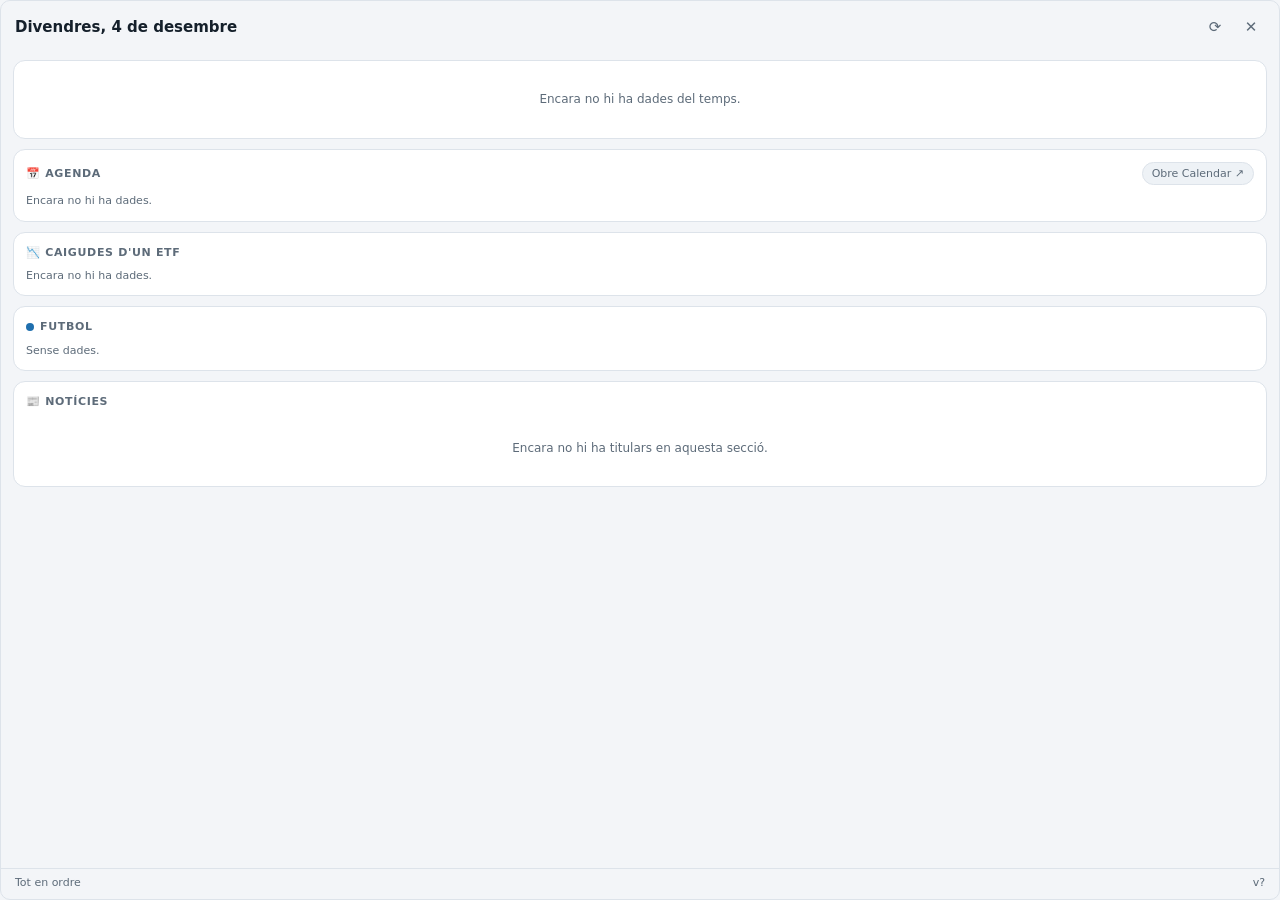
<file: ui/index.html>
<!doctype html>
<html lang="ca">
<head>
<meta charset="utf-8">
<meta name="viewport" content="width=device-width, initial-scale=1">
<title>Panel Diario</title>
<style>
  :root {
    --bg: #0f1419;
    --panel: #171e26;
    --panel-2: #1e2731;
    --line: #26313d;
    --text: #e8edf2;
    --muted: #8a99a8;
    --accent: #5fb3e8;
    --up: #3ccf8e;
    --down: #ff6b6b;
    --amarillo: #f2c94c;
    --naranja: #f2994a;
    --rojo: #eb5757;
    --radius: 12px;
  }
  @media (prefers-color-scheme: light) {
    :root {
      --bg: #f3f5f8; --panel: #ffffff; --panel-2: #eef2f6; --line: #dde3ea;
      --text: #15202b; --muted: #5d6b79; --accent: #1f6fae; --up: #12935b; --down: #d63c3c;
    }
  }
  * { box-sizing: border-box; }
  html, body { margin: 0; height: 100%; }
  body {
    background: var(--bg); color: var(--text);
    font: 13px/1.4 "Segoe UI Variable Text", "Segoe UI", system-ui, sans-serif;
    display: flex; flex-direction: column; overflow: hidden;
    border: 1px solid var(--line); border-radius: 10px;
    user-select: none;
  }
  button { font: inherit; color: inherit; background: none; border: 0; cursor: pointer; }
  .muted { color: var(--muted); }

  /* Cabecera */
  header {
    display: flex; align-items: center; gap: 8px;
    padding: 12px 14px 8px;
  }
  header h1 { font-size: 15px; font-weight: 600; margin: 0; flex: 1; cursor: move; padding: 4px 0; }
  header .act { cursor: move; }
  header h1::first-letter { text-transform: uppercase; }
  header .act { font-size: 11px; color: var(--muted); }
  .icon-btn {
    width: 28px; height: 28px; border-radius: 8px; display: grid; place-items: center;
    color: var(--muted); font-size: 15px;
  }
  .icon-btn:hover { background: var(--panel-2); color: var(--text); }
  .girando { animation: gira 1s linear infinite; }
  @keyframes gira { to { transform: rotate(360deg); } }

  /* Solo desplazamiento vertical: nada puede ensanchar el panel (overflow-x: hidden) */
  main { flex: 1; overflow-y: auto; overflow-x: hidden; padding: 0 12px 10px; display: flex; flex-direction: column; gap: 10px; }
  .card { min-width: 0; overflow-wrap: anywhere; }
  main > * { flex-shrink: 0; }
  main::-webkit-scrollbar { width: 8px; }
  main::-webkit-scrollbar-thumb { background: var(--line); border-radius: 8px; }

  .card { background: var(--panel); border: 1px solid var(--line); border-radius: var(--radius); padding: 12px; }

  /* Avisos */
  .aviso {
    display: flex; gap: 8px; align-items: center; padding: 8px 10px; border-radius: 10px;
    font-size: 12px; font-weight: 500; color: #1a1a1a;
  }
  .aviso.amarillo { background: var(--amarillo); }
  .aviso.naranja { background: var(--naranja); }
  .aviso.rojo { background: var(--rojo); color: #fff; }

  /* Tiempo */
  .tiempo-top { display: flex; align-items: center; gap: 12px; }
  .tiempo-top .ico { font-size: 44px; line-height: 1; }
  .tiempo-top .temp { font-size: 40px; font-weight: 600; letter-spacing: -1px; line-height: 1; }
  .tiempo-top .desc { flex: 1; }
  .tiempo-top .desc b { font-size: 14px; font-weight: 600; display: block; }
  .tiempo-top .desc span { font-size: 12px; color: var(--muted); }
  .horas { display: flex; gap: 2px; margin-top: 12px; overflow-x: auto; padding-bottom: 2px; }
  .horas::-webkit-scrollbar { height: 0; }
  .hora { flex: 0 0 31px; text-align: center; font-size: 11px; }
  .hora .i { font-size: 15px; margin: 2px 0; }
  .hora .t { font-weight: 600; }
  .barra { height: 22px; display: flex; align-items: flex-end; justify-content: center; margin-top: 3px; }
  .barra div { width: 6px; border-radius: 3px; background: var(--accent); opacity: .85; }
  .hora .p { color: var(--accent); font-size: 10px; min-height: 13px; }
  .dias { display: grid; grid-template-columns: repeat(6, 1fr); gap: 4px; margin-top: 10px;
          border-top: 1px solid var(--line); padding-top: 10px; }
  .dia { text-align: center; font-size: 11px; }
  .dia .n { color: var(--muted); text-transform: capitalize; }
  .dia .i { font-size: 18px; margin: 2px 0; }
  .dia .mx { font-weight: 600; }
  .dia .mn { color: var(--muted); }
  .dia .p { color: var(--accent); font-size: 10px; }

  /* Lo tuyo */
  .fila { display: grid; grid-template-columns: 1fr 1fr; gap: 10px; }
  .card h3 { margin: 0 0 8px; font-size: 11px; font-weight: 600; letter-spacing: .06em;
             text-transform: uppercase; color: var(--muted); display: flex; align-items: center; gap: 6px; }
  .punto-equipo { width: 8px; height: 8px; border-radius: 50%; background: var(--accent); }
  .partido-prox { font-size: 13px; }
  .partido-prox b { font-size: 14px; display: block; }
  .partido-prox .c { color: var(--muted); font-size: 11px; }
  .partido-sec { font-size: 11px; color: var(--muted); margin-top: 6px; border-top: 1px solid var(--line); padding-top: 6px; }
  .partido-sec div { white-space: nowrap; overflow: hidden; text-overflow: ellipsis; }

  /* Agenda */
  .agenda-cab { display: flex; align-items: center; gap: 6px; margin-bottom: 8px; }
  .agenda-cab h3 { margin: 0; flex: 1; }
  .mini-btn { font-size: 11px; padding: 3px 9px; border-radius: 999px; border: 1px solid var(--line);
              color: var(--muted); background: var(--panel-2); }
  .mini-btn:hover { color: var(--text); }
  .mini-btn.on { background: var(--accent); border-color: var(--accent); color: #fff; }
  .ev { display: grid; grid-template-columns: 70px minmax(0, 1fr); gap: 8px; padding: 5px 0; align-items: baseline; }
  .ev > div { min-width: 0; }   /* sin esto, un texto largo sin espacios ensancha la columna */
  .ev + .ev { border-top: 1px solid var(--line); }
  .ev .h { font-size: 12px; font-weight: 600; color: var(--accent); white-space: nowrap; }
  /* Título: hasta 2 líneas y, si no cabe, "…" */
  .ev .t { font-size: 13px; overflow: hidden; display: -webkit-box; -webkit-box-orient: vertical; -webkit-line-clamp: 2; }
  .ev .l { font-size: 11px; color: var(--muted); overflow: hidden; text-overflow: ellipsis; white-space: nowrap; }
  .ev .l a { color: var(--accent); cursor: pointer; text-decoration: none; }
  .ev .l a:hover { text-decoration: underline; }
  .dia-cab { font-size: 11px; font-weight: 600; color: var(--muted); text-transform: uppercase;
             letter-spacing: .05em; margin: 8px 0 2px; }
  .dia-cab:first-child { margin-top: 0; }
  .res { font-weight: 600; }
  .res.v { color: var(--up); } .res.d { color: var(--down); }

  .up { color: var(--up); } .down { color: var(--down); }

  /* Caídas del ETF (drawdown). Los colores por nivel están en COLORES_NIVEL (JS) */
  .dd-cab { display: flex; align-items: baseline; gap: 8px; margin-bottom: 6px; }
  .dd-cab h3 { margin: 0; flex: 1; }
  .dd-cab .pr { font-size: 12px; color: var(--muted); white-space: nowrap; }
  .dd-top { display: flex; align-items: center; gap: 10px; }
  .dd-caida { font-size: 30px; font-weight: 700; letter-spacing: -1px; line-height: 1; }
  .dd-info { font-size: 12px; color: var(--muted); line-height: 1.45; }
  .dd-barra { position: relative; height: 8px; border-radius: 4px; margin: 14px 0 18px; opacity: .9; }
  .dd-barra .marca { position: absolute; top: -4px; width: 4px; height: 16px; border-radius: 2px;
                     background: var(--text); box-shadow: 0 0 0 2px var(--panel); transform: translateX(-2px); }
  .dd-barra .tick { position: absolute; top: 11px; font-size: 10px; color: var(--muted); transform: translateX(-50%); }
  .dd-niveles { display: grid; grid-auto-flow: column; grid-auto-columns: 1fr; gap: 6px; }
  .dd-nivel { border: 1px solid var(--line); border-radius: 8px; padding: 6px 4px; text-align: center; font-size: 12px; }
  .dd-nivel .u { display: block; font-size: 11px; color: var(--muted); }
  .dd-nivel .p { display: block; font-size: 15px; font-weight: 700; margin: 1px 0; }
  .dd-nivel .e { display: block; font-size: 11px; color: var(--muted); }
  .dd-nivel.ok { border-color: currentColor; background: var(--panel-2); }
  .dd-accion { margin-top: 10px; padding: 8px 10px; border-radius: 8px; font-size: 12.5px; font-weight: 600;
               background: var(--panel-2); }
  .dd-aviso { margin-top: 6px; font-size: 11px; color: #f2994a; }

  /* Pestañas */
  .tabs { display: flex; flex-wrap: wrap; gap: 5px; padding: 2px 0; }
  .tabs::-webkit-scrollbar { height: 0; }
  .tab {
    flex: 0 0 auto; padding: 6px 11px; border-radius: 999px; font-size: 12px; font-weight: 500;
    color: var(--muted); background: var(--panel); border: 1px solid var(--line);
  }
  .tab:hover { color: var(--text); }
  .tab.on { background: var(--accent); border-color: var(--accent); color: #fff; }

  .lista { display: flex; flex-direction: column; }
  .noti { padding: 10px 4px; border-bottom: 1px solid var(--line); cursor: pointer; border-radius: 6px; }
  .noti:last-child { border-bottom: 0; }
  .noti:hover { background: var(--panel-2); }
  .noti .tit { font-size: 13.5px; font-weight: 600; line-height: 1.3; }
  .noti .res-ia { font-size: 12px; color: var(--muted); margin-top: 3px;
                 overflow: hidden; display: -webkit-box; -webkit-box-orient: vertical; -webkit-line-clamp: 2; }
  .noti .meta { font-size: 11px; color: var(--muted); margin-top: 4px; display: flex; gap: 6px; flex-wrap: wrap; align-items: center; }
  .chip { background: var(--panel-2); border-radius: 999px; padding: 1px 7px; font-size: 10.5px; }
  .chip.tema { color: var(--accent); }
  /* El medio de cada titular siempre a la vista: de dónde sale la información */
  .noti .medio { font-weight: 600; color: var(--text); }
  #noticias h3 { margin: 0 0 8px; }
  .periodo { display: flex; gap: 6px; margin: 8px 0 2px; }
  .periodo:empty { display: none; }
  .noti.leida .tit { color: var(--muted); font-weight: 500; }


  .vacio { padding: 18px 6px; text-align: center; color: var(--muted); font-size: 12px; }
  .nota { font-size: 11px; color: var(--muted); }
  .nota a { color: var(--accent); cursor: pointer; text-decoration: underline; }

  footer { padding: 6px 14px 9px; font-size: 11px; color: var(--muted); display: flex; gap: 8px;
           border-top: 1px solid var(--line); }
  footer .aviso-f { color: var(--naranja); cursor: help; }
</style>
</head>
<body>
  <header>
    <h1 id="fecha" class="arrastre" title="Arrossega per moure">—</h1>
    <span class="act arrastre" id="actualizado"></span>
    <button class="icon-btn" id="btn-ref" title="Actualitza ara">⟳</button>
    <button class="icon-btn" id="btn-cerrar" title="Tanca (Esc)">✕</button>
  </header>

  <main>
    <div id="avisos"></div>
    <section class="card" id="tiempo"><div class="vacio">Carregant el temps…</div></section>
    <section class="card" id="agenda"></section>

    <section class="card" id="drawdown"></section>
    <section class="card" id="futbol"></section>

    <section class="card" id="noticias">
      <h3>📰 Notícies</h3>
      <nav class="tabs" id="tabs"></nav>
      <div class="periodo" id="periodo"></div>
      <div class="lista" id="lista"></div>
    </section>
  </main>

  <footer>
    <span id="pie" style="display:flex;gap:8px;flex:1">Panel Diario</span>
  </footer>

<script>
// Pestañas de noticias: vienen de config.json ("pestanas"), cada una con id, nombre y,
// si mira más atrás en el tiempo, "filtro_periodo" (botones de esta semana / este mes)
const pestanas = () => (D && D.pestanas) || [];
let periodo = 7;
let pestana = null;   // id de la pestaña abierta; null = la primera
let D = null;
let mostradoEn = 0;

// --- Puente con Python (o datos de demostración en un navegador normal) ---
function api() {
  if (window.pywebview && window.pywebview.api) return window.pywebview.api;
  return {
    obtener: async () => window.__DEMO__ || {},
    refrescar: async () => true,
    abrir: async (u) => { window.open(u, "_blank"); return true; },
    marcar_leido: async () => true,
    ocultar: async () => true,
  };
}

const esc = (s) => String(s ?? "").replace(/[&<>"']/g, c => ({"&":"&amp;","<":"&lt;",">":"&gt;",'"':"&quot;","'":"&#39;"}[c]));

function hace(ts) {
  if (!ts) return "";
  const m = Math.round((Date.now() / 1000 - ts) / 60);
  if (m < 1) return "ara";
  if (m < 60) return `fa ${m} min`;
  const h = Math.round(m / 60);
  return h < 24 ? `fa ${h} h` : `fa ${Math.round(h / 24)} d`;
}

function pct(v) {
  if (v === null || v === undefined) return "—";
  const s = (v > 0 ? "+" : "") + v.toFixed(2).replace(".", ",") + "%";
  return `<span class="${v > 0 ? "up" : v < 0 ? "down" : ""}">${s}</span>`;
}

// --- Render ---
function pintarFecha() {
  const f = new Date().toLocaleDateString("ca-ES", { weekday: "long", day: "numeric", month: "long" });
  document.getElementById("fecha").textContent = f;
}

function pintarAvisos(avisos) {
  const el = document.getElementById("avisos");
  if (!avisos || !avisos.length) { el.innerHTML = ""; return; }
  el.innerHTML = avisos.map(a =>
    `<div class="aviso ${a.nivel}">⚠️ Avís ${({ amarillo: "groc", naranja: "taronja", rojo: "vermell" })[a.nivel] || a.nivel}: ${esc(a.evento)} · ${esc(a.zona)}${a.cuando ? " · " + esc(a.cuando) : ""}</div>`
  ).join("");
  el.style.display = "flex"; el.style.flexDirection = "column"; el.style.gap = "6px";
}

function pintarTiempo(t) {
  const el = document.getElementById("tiempo");
  if (!t) { el.innerHTML = `<div class="vacio">Encara no hi ha dades del temps.</div>`; return; }
  const maxLl = Math.max(...t.horas.map(h => h.lluvia), 1);
  el.innerHTML = `
    <div class="tiempo-top">
      <div class="ico">${t.icono}</div>
      <div class="temp">${t.temp}°</div>
      <div class="desc">
        <b>${esc(t.texto)}</b>
        <span>Sensació ${t.sensacion}° · Vent ${t.viento} km/h</span><br>
        <span>${esc(t.lugar)} · ☀ ${t.salida_sol}–${t.puesta_sol}</span>
      </div>
    </div>
    <div class="horas">
      ${t.horas.map(h => `
        <div class="hora">
          <div class="muted">${h.hora}</div>
          <div class="i">${h.icono}</div>
          <div class="t">${h.temp}°</div>
          <div class="barra"><div style="height:${Math.max(2, Math.round(h.lluvia / 100 * 22))}px; opacity:${h.lluvia ? .85 : .2}"></div></div>
          <div class="p">${h.lluvia ? h.lluvia + "%" : ""}</div>
        </div>`).join("")}
    </div>
    <div class="dias">
      ${t.dias.map(d => `
        <div class="dia" title="${esc(d.texto)}">
          <div class="n">${esc(d.dia)}</div>
          <div class="i">${d.icono}</div>
          <div><span class="mx">${d.max}°</span> <span class="mn">${d.min}°</span></div>
          <div class="p">${d.lluvia ? "💧" + d.lluvia + "%" : "&nbsp;"}</div>
        </div>`).join("")}
    </div>`;
}

// --- Secciones sin configurar (falta su clave o dato en config.json): se ocultan y el pie dice qué falta ---
function sinConfigurar(s) {
  const falta = [];
  if (s.agenda && s.agenda.sin_url) falta.push("agenda (adreça iCal)");
  if (s.futbol && s.futbol.sin_clave) falta.push("futbol (clau de football-data)");
  else if (s.futbol && s.futbol.sin_equipo) falta.push("futbol (team_id)");
  if (s.drawdown && s.drawdown.sin_configurar) falta.push("caigudes (ticker de l'ETF)");
  return falta;
}

function ocultarSi(el, ocultar) {
  el.style.display = ocultar ? "none" : "";
  return ocultar;
}

// --- Agenda (Google Calendar). verSemana = mostrar los próximos días además de hoy ---
let verSemana = false;
function pintarAgenda(a, error) {
  const el = document.getElementById("agenda");
  const cab = (botones) => `<div class="agenda-cab"><h3>📅 Agenda</h3>${botones}
    <button class="mini-btn" data-url="https://calendar.google.com/calendar/r">Obre Calendar ↗</button></div>`;
  if (ocultarSi(el, !!(a && a.sin_url))) return;
  if (!a) {
    el.innerHTML = cab("") + `<div class="nota">${error ? "Google Calendar no respon ara." : "Encara no hi ha dades."}</div>`;
    return;
  }
  const botones = `<button class="mini-btn ${verSemana ? "" : "on"}" data-agenda="hoy">Avui</button>
                   <button class="mini-btn ${verSemana ? "on" : ""}" data-agenda="semana">Setmana</button>`;
  const lista = (a.eventos || []).filter(e => verSemana || e.es_hoy);
  if (!lista.length) {
    el.innerHTML = cab(botones) + `<div class="nota">${verSemana ? "Res els propers dies." : "Avui no tens res al calendari."}</div>`;
    return;
  }
  let html = "", diaActual = null;
  for (const e of lista) {
    if (verSemana && e.dia !== diaActual) { diaActual = e.dia; html += `<div class="dia-cab">${esc(e.dia)}</div>`; }
    html += `<div class="ev">
      <div class="h">${e.todo_el_dia ? "Tot el dia" : esc(e.hora)}</div>
      <div><div class="t" title="${esc(e.titulo)}">${esc(e.titulo)}</div>
        ${e.lugar || e.hora_fin ? `<div class="l">${e.hora_fin ? "fins a les " + esc(e.hora_fin) : ""}${e.lugar && e.hora_fin ? " · " : ""}${
          e.enlace ? `<a data-url="${esc(e.enlace)}" title="${esc(e.enlace)}">${esc(e.lugar)}</a>` : esc(e.lugar)}</div>` : ""}
      </div></div>`;
  }
  el.innerHTML = cab(botones) + html;
}

function pintarFutbol(b) {
  const el = document.getElementById("futbol");
  const titulo = `<h3><span class="punto-equipo"></span>${esc((b && b.nombre) || "Futbol")}</h3>`;
  if (ocultarSi(el, !!(b && (b.sin_clave || b.sin_equipo)))) return;
  if (!b) { el.innerHTML = titulo + `<div class="nota">Sense dades.</div>`; return; }
  const p = b.proximos || [];
  let html = titulo;
  if (p.length) {
    const x = p[0];
    html += `<div class="partido-prox">
      <b>${x.local ? "vs" : "@"} ${esc(x.rival)}</b>
      <div>${esc(x.fecha)} · ${esc(x.hora)}</div>
      <div class="c">${esc(x.competicion)}</div></div>`;
  } else {
    html += `<div class="nota">No hi ha propers partits publicats.</div>`;
  }
  const sec = [];
  p.slice(1).forEach(x => sec.push(`<div>${esc(x.fecha)} · ${x.local ? "vs" : "@"} ${esc(x.rival)}</div>`));
  if (b.ultimo && b.ultimo.goles_equipo !== null && b.ultimo.goles_equipo !== undefined) {
    const u = b.ultimo;
    const cls = u.goles_equipo > u.goles_rival ? "v" : u.goles_equipo < u.goles_rival ? "d" : "";
    sec.push(`<div>Últim: <span class="res ${cls}">${u.goles_equipo}-${u.goles_rival}</span> ${u.local ? "vs" : "@"} ${esc(u.rival)}</div>`);
  }
  if (sec.length) html += `<div class="partido-sec">${sec.join("")}</div>`;
  el.innerHTML = html;
}

// --- Caídas del ETF desde su máximo y compras extra (en % sobre la aportación habitual) ---
const coma = (n, dec = 2) => Number(n).toFixed(dec).replace(".", ",");

// Colores por nivel (0 = sin caída relevante). Si hay más niveles, se repite el último.
const COLORES_NIVEL = ["var(--up)", "#f2c94c", "#f2994a", "#eb5757", "#c81e3c"];
const colorNivel = (i) => COLORES_NIVEL[Math.min(i, COLORES_NIVEL.length - 1)];

function pintarDrawdown(d, error) {
  const el = document.getElementById("drawdown");
  if (ocultarSi(el, !!(d && d.sin_configurar))) return;
  if (!d) {
    el.innerHTML = `<h3>📉 Caigudes d'un ETF</h3><div class="nota">${error ? "Yahoo Finance no respon i encara no hi ha cap dada desada." : "Encara no hi ha dades."}</div>`;
    return;
  }
  const n = d.nivel;
  const niveles = d.niveles || [];
  // Barra de 0 % a -50 %: la marca indica dónde estamos (más a la derecha = más caída).
  // Los tramos de color salen de los niveles configurados, así que se adaptan si los cambias.
  const pos = (c) => Math.min(Math.max(-c / 50 * 100, 0), 100);
  const cortes = niveles.map(l => pos(l.umbral));
  const tramos = [0, ...cortes].map((desde, i) =>
    `${colorNivel(i)} ${desde}% ${i < cortes.length ? cortes[i] : 100}%`).join(", ");
  const ticks = niveles.map(l => `<span class="tick" style="left:${pos(l.umbral)}%">${l.umbral}%</span>`).join("");
  // Una casilla por nivel: "si cae X %" → "+Y %" sobre la aportación (o "toda la reserva" en el último)
  const casillas = niveles.map((l, i) => `
    <div class="dd-nivel ${l.alcanzado ? "ok" : ""}" style="${l.alcanzado ? "color:" + colorNivel(i + 1) : ""}">
      <span class="u">${l.alcanzado ? "✓ " : "si cau "}${l.umbral} %</span>
      <span class="p">${l.toda_la_reserva ? "Tot" : "+" + l.extra_pct + " %"}</span>
      <span class="e">${l.toda_la_reserva ? "tota la reserva" : "d'aportació"}</span>
    </div>`).join("");
  const actual = niveles[n - 1];
  let accion;
  if (n === 0) accion = "Tot normal: aquest mes fes la teva aportació habitual. Sense extra.";
  else if (actual.toda_la_reserva) accion = `Caiguda de ${actual.umbral} % o més: hi poses tota la reserva.`;
  else accion = `Caiguda de ${actual.umbral} % o més: aquest mes aporta un ${actual.extra_pct} % més de l'habitual.`;
  el.innerHTML = `
    <div class="dd-cab"><h3>📉 ${esc(d.nombre)}</h3>
      <span class="pr">${coma(d.precio)} ${esc(d.moneda)} · ${esc(d.hora)}</span></div>
    <div class="dd-top">
      <div class="dd-caida" style="color:${colorNivel(n)}">${coma(d.caida, 1)} %</div>
      <div class="dd-info">des del màxim històric<br>
        Màxim: <b>${coma(d.maximo)} ${esc(d.moneda)}</b> (${esc(d.fecha_maximo)})</div>
    </div>
    <div class="dd-barra" style="background:linear-gradient(90deg, ${tramos})">
      <span class="marca" style="left:${pos(d.caida)}%"></span>${ticks}</div>
    <div class="dd-niveles">${casillas}</div>
    <div class="dd-accion" style="color:${colorNivel(n)}">${accion}</div>
    ${d.desactualizado ? `<div class="dd-aviso" title="${esc(d.error || "")}">⚠ Dada desactualitzada (última: ${esc(d.hora)})</div>` : ""}
    <div class="nota" style="margin-top:6px">Històric de ${esc(d.ticker)} des del ${esc(d.primer_dato)}</div>`;
}

function pestanaActual() {
  const lista = pestanas();
  return lista.find(p => p.id === pestana) || lista[0] || null;
}

function pintarTabs() {
  const actual = pestanaActual();
  document.getElementById("tabs").innerHTML = pestanas().map(p =>
    `<button class="tab ${p === actual ? "on" : ""}" data-tab="${esc(p.id)}">${esc(p.nombre)}</button>`).join("");
}

function pintarLista() {
  const el = document.getElementById("lista");
  const s = (D && D.secciones) || {};
  const actual = pestanaActual();
  let lista = (actual && (s.noticias || {})[actual.id]) || [];
  // Las pestañas con "filtro_periodo" miran un mes atrás: se pueden filtrar por semana o mes
  const conPeriodo = !!(actual && actual.filtro_periodo);
  document.getElementById("periodo").innerHTML = conPeriodo
    ? `<button class="mini-btn ${periodo === 7 ? "on" : ""}" data-periodo="7">Aquesta setmana</button>
       <button class="mini-btn ${periodo === 30 ? "on" : ""}" data-periodo="30">Aquest mes</button>`
    : "";
  if (conPeriodo) {
    // Filtra por fecha de publicación de la noticia (no es la fecha del evento)
    const limite = Date.now() / 1000 - periodo * 86400;
    lista = lista.filter(n => !n.ts || n.ts >= limite);
  }
  const leidos = new Set((D && D.leidos) || []);
  if (!lista.length) {
    el.innerHTML = `<div class="vacio">${conPeriodo ? "Res de nou en aquest període." : "Encara no hi ha titulars en aquesta secció."}</div>`;
    return;
  }
  el.innerHTML = lista.map(n => {
    const otros = n.otros_medios || [];
    // En las pestañas con periodo se muestra también el resumen de la fuente (dónde, cuándo, de qué va)
    const resumen = n.resumen_ia || (conPeriodo ? n.resumen : "") || "";
    return `<div class="noti ${leidos.has(n.enlace) ? "leida" : ""}" data-url="${esc(n.enlace)}"
              title="${esc(otros.length ? "També a: " + otros.join(", ") : n.medio)}">
      <div class="tit">${esc(n.titulo)}</div>
      ${resumen ? `<div class="res-ia">${esc(resumen)}</div>` : ""}
      <div class="meta">
        <span class="medio">${esc(n.medio)}</span><span>·</span><span>${hace(n.ts)}</span>
        ${n.tema ? `<span class="chip tema">${esc(n.tema)}</span>` : ""}
        ${otros.length ? `<span class="chip">també a ${esc(otros.slice(0, 2).join(", "))}${otros.length > 2 ? ` i ${otros.length - 2} més` : ""}</span>` : ""}
      </div>
    </div>`;
  }).join("");
}

function pintarPie() {
  const pie = document.getElementById("pie");
  const caidas = (D && D.fuentes_caidas) || [];
  const err = (D && D.errores) || {};
  const partes = [];
  if (D && D.ia_activa) partes.push("Selecció amb IA");
  const falta = sinConfigurar((D && D.secciones) || {});
  if (falta.length) partes.push(`<span title="Sense configurar: ${esc(falta.join(", "))}.\nOmple-ho a config.json (instruccions al README).">⚙ ${falta.length} ${falta.length === 1 ? "secció" : "seccions"} per configurar</span>`);
  if (caidas.length) {
    const lista = caidas.map(c => `${c.fuente} (${c.categoria}): ${c.error}`).join("\n");
    partes.push(`<span class="aviso-f" title="${esc(lista)}">⚠ ${caidas.length} ${caidas.length === 1 ? "font no respon" : "fonts no responen"}</span>`);
  }
  const nombres = { tiempo: "temps", avisos: "avisos", futbol: "futbol", drawdown: "caigudes", noticias: "notícies", ia: "IA", agenda: "agenda" };
  const fallos = Object.keys(err).map(k => nombres[k] || k);
  if (fallos.length) partes.push(`<span class="aviso-f" title="${esc(Object.entries(err).map(([k, v]) => k + ": " + v).join("\n"))}">⚠ sense actualitzar: ${esc(fallos.join(", "))}</span>`);
  pie.innerHTML = (partes.length ? partes.join(" · ") : "Tot en ordre")
    + `<span style="margin-left:auto">v${esc((D && D.version) || "?")}</span>`;
}

async function cargar() {
  D = await api().obtener();
  const s = (D && D.secciones) || {};
  pintarFecha();
  document.getElementById("actualizado").textContent = D && D.actualizado ? "Act. " + D.actualizado : "";
  document.getElementById("btn-ref").classList.toggle("girando", !!(D && D.actualizando));
  pintarAvisos(s.avisos);
  pintarTiempo(s.tiempo);
  pintarAgenda(s.agenda, D && D.errores && D.errores.agenda);
  pintarFutbol(s.futbol);
  pintarDrawdown(s.drawdown, D && D.errores && D.errores.drawdown);
  pintarTabs();
  pintarLista();
  pintarPie();
  clearTimeout(temporizador);
  if (D && D.actualizando) temporizador = setTimeout(cargar, 2500);
}
let temporizador = null;

// --- Eventos ---
document.addEventListener("click", async (ev) => {
  const botonPeriodo = ev.target.closest("[data-periodo]");
  if (botonPeriodo) { periodo = Number(botonPeriodo.dataset.periodo); pintarLista(); return; }
  const botonAgenda = ev.target.closest("[data-agenda]");
  if (botonAgenda) {
    verSemana = botonAgenda.dataset.agenda === "semana";
    pintarAgenda(D && D.secciones && D.secciones.agenda);
    return;
  }
  const tab = ev.target.closest("[data-tab]");
  if (tab) { pestana = tab.dataset.tab; pintarTabs(); pintarLista(); document.getElementById("lista").scrollIntoView({ block: "nearest" }); return; }
  const link = ev.target.closest("[data-url]");
  if (link && link.dataset.url) {
    await api().abrir(link.dataset.url);
    link.classList.add("leida");
    if (D) { D.leidos = D.leidos || []; D.leidos.push(link.dataset.url); }
  }
});
document.getElementById("btn-ref").addEventListener("click", async () => {
  document.getElementById("btn-ref").classList.add("girando");
  await api().refrescar();
  setTimeout(cargar, 1500);
});
document.getElementById("btn-cerrar").addEventListener("click", () => api().ocultar());
document.addEventListener("keydown", (e) => { if (e.key === "Escape") api().ocultar(); });
// Se oculta al hacer clic fuera (Python ignora la pérdida de foco justo después de abrirlo)
window.addEventListener("blur", () => {
  if (arrastrando) return;
  const a = api();
  if (a.ocultar_por_foco) a.ocultar_por_foco(); else if (Date.now() - mostradoEn > 600) a.ocultar();
});

// --- Arrastre propio: mantiene el punto agarrado bajo el cursor (se autocorrige con cualquier escalado) ---
let arrastrando = false;
function hacerArrastrable(el) {
  let agarre = null, ocupado = false, ultimo = null;
  el.addEventListener("pointerdown", (e) => {
    if (e.button !== 0) return;
    agarre = { x: e.clientX, y: e.clientY }; arrastrando = true;
    el.setPointerCapture(e.pointerId); e.preventDefault();
  });
  el.addEventListener("pointermove", (e) => { if (agarre) { ultimo = e; empujar(); } });
  const fin = () => { agarre = null; ultimo = null; arrastrando = false; };
  el.addEventListener("pointerup", fin);
  el.addEventListener("pointercancel", fin);
  async function empujar() {
    if (ocupado || !agarre || !ultimo) return;
    const dx = Math.round(ultimo.clientX - agarre.x), dy = Math.round(ultimo.clientY - agarre.y);
    ultimo = null;
    if (!dx && !dy) return;
    const a = api();
    if (!a.mover_rel) return;
    ocupado = true;
    try { await a.mover_rel(dx, dy); } catch (_) {}
    ocupado = false;
  }
}
document.querySelectorAll(".arrastre").forEach(hacerArrastrable);

window.alMostrar = () => { mostradoEn = Date.now(); cargar(); };

let iniciado = false;
function iniciar() {
  if (iniciado) return;
  iniciado = true;
  mostradoEn = Date.now();
  cargar();
  setInterval(() => { if (document.hasFocus()) cargar(); }, 60000);
}
// Arranca cuando el puente con Python está listo (sus métodos pueden llegar después que window.pywebview)
window.addEventListener("pywebviewready", iniciar);
if (window.pywebview && window.pywebview.api && window.pywebview.api.obtener) iniciar();
// En un navegador normal (sin Python) arranca con los datos de demostración
setTimeout(() => { if (!window.pywebview) iniciar(); }, 800);
</script>
</body>
</html>
</file>
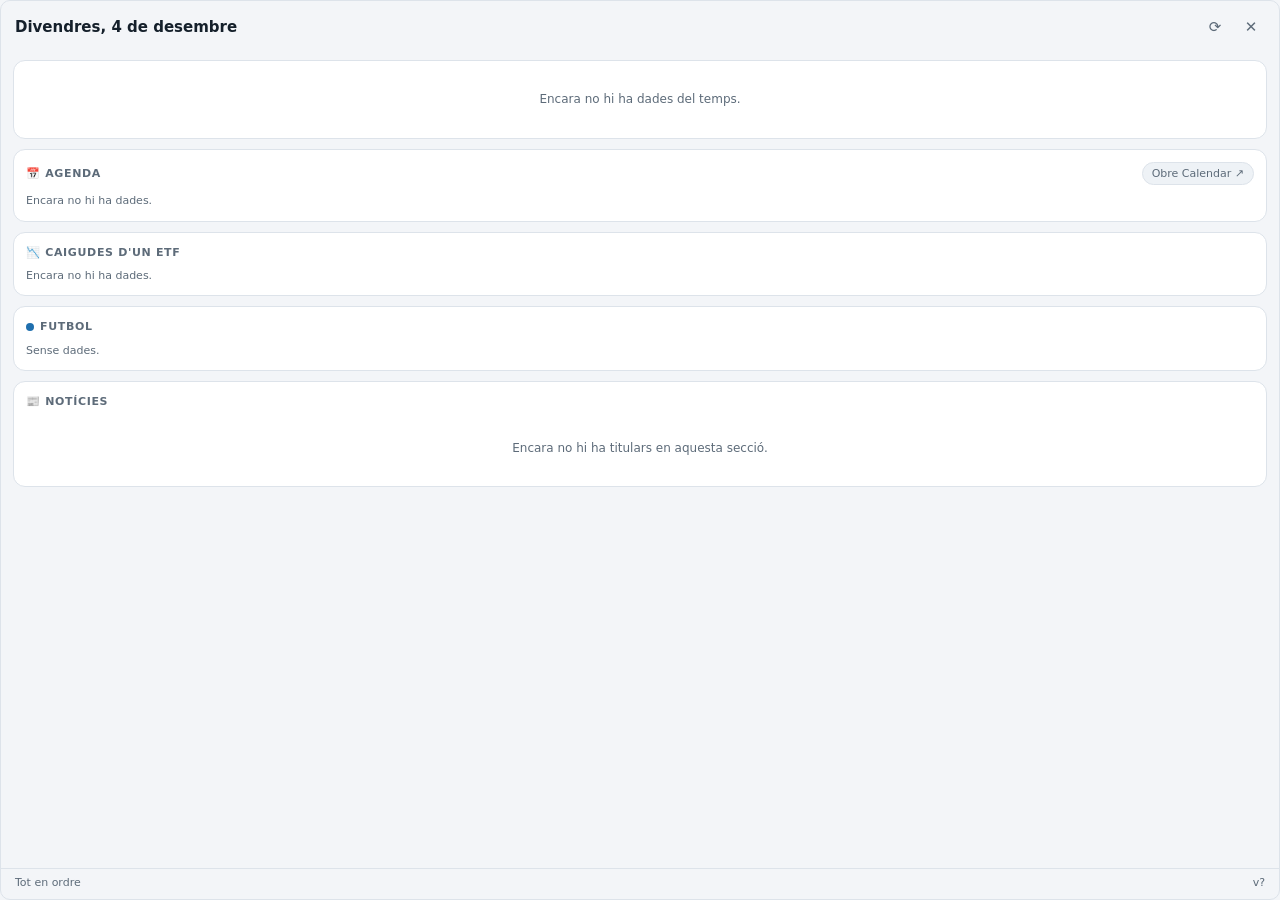
<file: src/panel_diario/ui/index.html>
<!doctype html>
<html lang="ca">
<head>
<meta charset="utf-8">
<meta name="viewport" content="width=device-width, initial-scale=1">
<title>Panel Diario</title>
<style>
  :root {
    --bg: #0f1419;
    --panel: #171e26;
    --panel-2: #1e2731;
    --line: #26313d;
    --text: #e8edf2;
    --muted: #8a99a8;
    --accent: #5fb3e8;
    --up: #3ccf8e;
    --down: #ff6b6b;
    --amarillo: #f2c94c;
    --naranja: #f2994a;
    --rojo: #eb5757;
    --radius: 12px;
  }
  @media (prefers-color-scheme: light) {
    :root {
      --bg: #f3f5f8; --panel: #ffffff; --panel-2: #eef2f6; --line: #dde3ea;
      --text: #15202b; --muted: #5d6b79; --accent: #1f6fae; --up: #12935b; --down: #d63c3c;
    }
  }
  * { box-sizing: border-box; }
  html, body { margin: 0; height: 100%; }
  body {
    background: var(--bg); color: var(--text);
    font: 13px/1.4 "Segoe UI Variable Text", "Segoe UI", system-ui, sans-serif;
    display: flex; flex-direction: column; overflow: hidden;
    border: 1px solid var(--line); border-radius: 10px;
    user-select: none;
  }
  button { font: inherit; color: inherit; background: none; border: 0; cursor: pointer; }
  .muted { color: var(--muted); }

  /* Cabecera */
  header {
    display: flex; align-items: center; gap: 8px;
    padding: 12px 14px 8px;
  }
  header h1 { font-size: 15px; font-weight: 600; margin: 0; flex: 1; cursor: move; padding: 4px 0; }
  header .act { cursor: move; }
  header h1::first-letter { text-transform: uppercase; }
  header .act { font-size: 11px; color: var(--muted); }
  .icon-btn {
    width: 28px; height: 28px; border-radius: 8px; display: grid; place-items: center;
    color: var(--muted); font-size: 15px;
  }
  .icon-btn:hover { background: var(--panel-2); color: var(--text); }
  .girando { animation: gira 1s linear infinite; }
  @keyframes gira { to { transform: rotate(360deg); } }

  /* Solo desplazamiento vertical: nada puede ensanchar el panel (overflow-x: hidden) */
  main { flex: 1; overflow-y: auto; overflow-x: hidden; padding: 0 12px 10px; display: flex; flex-direction: column; gap: 10px; }
  .card { min-width: 0; overflow-wrap: anywhere; }
  main > * { flex-shrink: 0; }
  main::-webkit-scrollbar { width: 8px; }
  main::-webkit-scrollbar-thumb { background: var(--line); border-radius: 8px; }

  .card { background: var(--panel); border: 1px solid var(--line); border-radius: var(--radius); padding: 12px; }

  /* Avisos */
  .aviso {
    display: flex; gap: 8px; align-items: center; padding: 8px 10px; border-radius: 10px;
    font-size: 12px; font-weight: 500; color: #1a1a1a;
  }
  .aviso.amarillo { background: var(--amarillo); }
  .aviso.naranja { background: var(--naranja); }
  .aviso.rojo { background: var(--rojo); color: #fff; }

  /* Tiempo */
  .tiempo-top { display: flex; align-items: center; gap: 12px; }
  .tiempo-top .ico { font-size: 44px; line-height: 1; }
  .tiempo-top .temp { font-size: 40px; font-weight: 600; letter-spacing: -1px; line-height: 1; }
  .tiempo-top .desc { flex: 1; }
  .tiempo-top .desc b { font-size: 14px; font-weight: 600; display: block; }
  .tiempo-top .desc span { font-size: 12px; color: var(--muted); }
  .horas { display: flex; gap: 2px; margin-top: 12px; overflow-x: auto; padding-bottom: 2px; }
  .horas::-webkit-scrollbar { height: 0; }
  .hora { flex: 0 0 31px; text-align: center; font-size: 11px; }
  .hora .i { font-size: 15px; margin: 2px 0; }
  .hora .t { font-weight: 600; }
  .barra { height: 22px; display: flex; align-items: flex-end; justify-content: center; margin-top: 3px; }
  .barra div { width: 6px; border-radius: 3px; background: var(--accent); opacity: .85; }
  .hora .p { color: var(--accent); font-size: 10px; min-height: 13px; }
  .dias { display: grid; grid-template-columns: repeat(6, 1fr); gap: 4px; margin-top: 10px;
          border-top: 1px solid var(--line); padding-top: 10px; }
  .dia { text-align: center; font-size: 11px; }
  .dia .n { color: var(--muted); text-transform: capitalize; }
  .dia .i { font-size: 18px; margin: 2px 0; }
  .dia .mx { font-weight: 600; }
  .dia .mn { color: var(--muted); }
  .dia .p { color: var(--accent); font-size: 10px; }

  /* Lo tuyo */
  .fila { display: grid; grid-template-columns: 1fr 1fr; gap: 10px; }
  .card h3 { margin: 0 0 8px; font-size: 11px; font-weight: 600; letter-spacing: .06em;
             text-transform: uppercase; color: var(--muted); display: flex; align-items: center; gap: 6px; }
  .punto-equipo { width: 8px; height: 8px; border-radius: 50%; background: var(--accent); }
  .partido-prox { font-size: 13px; }
  .partido-prox b { font-size: 14px; display: block; }
  .partido-prox .c { color: var(--muted); font-size: 11px; }
  .partido-sec { font-size: 11px; color: var(--muted); margin-top: 6px; border-top: 1px solid var(--line); padding-top: 6px; }
  .partido-sec div { white-space: nowrap; overflow: hidden; text-overflow: ellipsis; }

  /* Agenda */
  .agenda-cab { display: flex; align-items: center; gap: 6px; margin-bottom: 8px; }
  .agenda-cab h3 { margin: 0; flex: 1; }
  .mini-btn { font-size: 11px; padding: 3px 9px; border-radius: 999px; border: 1px solid var(--line);
              color: var(--muted); background: var(--panel-2); }
  .mini-btn:hover { color: var(--text); }
  .mini-btn.on { background: var(--accent); border-color: var(--accent); color: #fff; }
  .ev { display: grid; grid-template-columns: 70px minmax(0, 1fr); gap: 8px; padding: 5px 0; align-items: baseline; }
  .ev > div { min-width: 0; }   /* sin esto, un texto largo sin espacios ensancha la columna */
  .ev + .ev { border-top: 1px solid var(--line); }
  .ev .h { font-size: 12px; font-weight: 600; color: var(--accent); white-space: nowrap; }
  /* Título: hasta 2 líneas y, si no cabe, "…" */
  .ev .t { font-size: 13px; overflow: hidden; display: -webkit-box; -webkit-box-orient: vertical; -webkit-line-clamp: 2; }
  .ev .l { font-size: 11px; color: var(--muted); overflow: hidden; text-overflow: ellipsis; white-space: nowrap; }
  .ev .l a { color: var(--accent); cursor: pointer; text-decoration: none; }
  .ev .l a:hover { text-decoration: underline; }
  .dia-cab { font-size: 11px; font-weight: 600; color: var(--muted); text-transform: uppercase;
             letter-spacing: .05em; margin: 8px 0 2px; }
  .dia-cab:first-child { margin-top: 0; }
  .res { font-weight: 600; }
  .res.v { color: var(--up); } .res.d { color: var(--down); }

  .up { color: var(--up); } .down { color: var(--down); }

  /* Caídas del ETF (drawdown). Los colores por nivel están en COLORES_NIVEL (JS) */
  .dd-cab { display: flex; align-items: baseline; gap: 8px; margin-bottom: 6px; }
  .dd-cab h3 { margin: 0; flex: 1; }
  .dd-cab .pr { font-size: 12px; color: var(--muted); white-space: nowrap; }
  .dd-top { display: flex; align-items: center; gap: 10px; }
  .dd-caida { font-size: 30px; font-weight: 700; letter-spacing: -1px; line-height: 1; }
  .dd-info { font-size: 12px; color: var(--muted); line-height: 1.45; }
  .dd-barra { position: relative; height: 8px; border-radius: 4px; margin: 14px 0 18px; opacity: .9; }
  .dd-barra .marca { position: absolute; top: -4px; width: 4px; height: 16px; border-radius: 2px;
                     background: var(--text); box-shadow: 0 0 0 2px var(--panel); transform: translateX(-2px); }
  .dd-barra .tick { position: absolute; top: 11px; font-size: 10px; color: var(--muted); transform: translateX(-50%); }
  .dd-niveles { display: grid; grid-auto-flow: column; grid-auto-columns: 1fr; gap: 6px; }
  .dd-nivel { border: 1px solid var(--line); border-radius: 8px; padding: 6px 4px; text-align: center; font-size: 12px; }
  .dd-nivel .u { display: block; font-size: 11px; color: var(--muted); }
  .dd-nivel .p { display: block; font-size: 15px; font-weight: 700; margin: 1px 0; }
  .dd-nivel .e { display: block; font-size: 11px; color: var(--muted); }
  .dd-nivel.ok { border-color: currentColor; background: var(--panel-2); }
  .dd-accion { margin-top: 10px; padding: 8px 10px; border-radius: 8px; font-size: 12.5px; font-weight: 600;
               background: var(--panel-2); }
  .dd-aviso { margin-top: 6px; font-size: 11px; color: #f2994a; }

  /* Pestañas */
  .tabs { display: flex; flex-wrap: wrap; gap: 5px; padding: 2px 0; }
  .tabs::-webkit-scrollbar { height: 0; }
  .tab {
    flex: 0 0 auto; padding: 6px 11px; border-radius: 999px; font-size: 12px; font-weight: 500;
    color: var(--muted); background: var(--panel); border: 1px solid var(--line);
  }
  .tab:hover { color: var(--text); }
  .tab.on { background: var(--accent); border-color: var(--accent); color: #fff; }

  .lista { display: flex; flex-direction: column; }
  .noti { padding: 10px 4px; border-bottom: 1px solid var(--line); cursor: pointer; border-radius: 6px; }
  .noti:last-child { border-bottom: 0; }
  .noti:hover { background: var(--panel-2); }
  .noti .tit { font-size: 13.5px; font-weight: 600; line-height: 1.3; }
  .noti .res-ia { font-size: 12px; color: var(--muted); margin-top: 3px;
                 overflow: hidden; display: -webkit-box; -webkit-box-orient: vertical; -webkit-line-clamp: 2; }
  .noti .meta { font-size: 11px; color: var(--muted); margin-top: 4px; display: flex; gap: 6px; flex-wrap: wrap; align-items: center; }
  .chip { background: var(--panel-2); border-radius: 999px; padding: 1px 7px; font-size: 10.5px; }
  .chip.tema { color: var(--accent); }
  /* El medio de cada titular siempre a la vista: de dónde sale la información */
  .noti .medio { font-weight: 600; color: var(--text); }
  .etiqueta { display: inline-flex; gap: 5px; align-items: baseline; padding: 0 7px; border-radius: 999px;
              border: 1px solid var(--line); }
  #noticias h3 { margin: 0 0 8px; }
  .periodo { display: flex; gap: 6px; margin: 8px 0 2px; }
  .periodo:empty { display: none; }
  .noti.leida .tit { color: var(--muted); font-weight: 500; }


  .vacio { padding: 18px 6px; text-align: center; color: var(--muted); font-size: 12px; }
  .nota { font-size: 11px; color: var(--muted); }
  .nota a { color: var(--accent); cursor: pointer; text-decoration: underline; }

  footer { padding: 6px 14px 9px; font-size: 11px; color: var(--muted); display: flex; gap: 8px;
           border-top: 1px solid var(--line); }
  footer .aviso-f { color: var(--naranja); cursor: help; }
</style>
</head>
<body>
  <header>
    <h1 id="fecha" class="arrastre" title="Arrossega per moure">—</h1>
    <span class="act arrastre" id="actualizado"></span>
    <button class="icon-btn" id="btn-ref" title="Actualitza ara">⟳</button>
    <button class="icon-btn" id="btn-cerrar" title="Tanca (Esc)">✕</button>
  </header>

  <main>
    <div id="avisos"></div>
    <section class="card" id="tiempo"><div class="vacio">Carregant el temps…</div></section>
    <section class="card" id="agenda"></section>

    <section class="card" id="drawdown"></section>
    <section class="card" id="futbol"></section>

    <section class="card" id="noticias">
      <h3>📰 Notícies</h3>
      <nav class="tabs" id="tabs"></nav>
      <div class="periodo" id="periodo"></div>
      <div class="lista" id="lista"></div>
    </section>
  </main>

  <footer>
    <span id="pie" style="display:flex;gap:8px;flex:1">Panel Diario</span>
  </footer>

<script>
// Pestañas de noticias: vienen de config.json ("pestanas"), cada una con id, nombre y,
// si mira más atrás en el tiempo, "filtro_periodo" (botones de esta semana / este mes)
const pestanas = () => (D && D.pestanas) || [];
let periodo = 7;
let pestana = null;   // id de la pestaña abierta; null = la primera
let D = null;
let mostradoEn = 0;

// --- Puente con Python (o datos de demostración en un navegador normal) ---
function api() {
  if (window.pywebview && window.pywebview.api) return window.pywebview.api;
  return {
    obtener: async () => window.__DEMO__ || {},
    refrescar: async () => true,
    abrir: async (u) => { window.open(u, "_blank"); return true; },
    marcar_leido: async () => true,
    ocultar: async () => true,
  };
}

const esc = (s) => String(s ?? "").replace(/[&<>"']/g, c => ({"&":"&amp;","<":"&lt;",">":"&gt;",'"':"&quot;","'":"&#39;"}[c]));

function hace(ts) {
  if (!ts) return "";
  const m = Math.round((Date.now() / 1000 - ts) / 60);
  if (m < 1) return "ara";
  if (m < 60) return `fa ${m} min`;
  const h = Math.round(m / 60);
  return h < 24 ? `fa ${h} h` : `fa ${Math.round(h / 24)} d`;
}

function pct(v) {
  if (v === null || v === undefined) return "—";
  const s = (v > 0 ? "+" : "") + v.toFixed(2).replace(".", ",") + "%";
  return `<span class="${v > 0 ? "up" : v < 0 ? "down" : ""}">${s}</span>`;
}

// --- Render ---
function pintarFecha() {
  const f = new Date().toLocaleDateString("ca-ES", { weekday: "long", day: "numeric", month: "long" });
  document.getElementById("fecha").textContent = f;
}

function pintarAvisos(avisos) {
  const el = document.getElementById("avisos");
  if (!avisos || !avisos.length) { el.innerHTML = ""; return; }
  el.innerHTML = avisos.map(a =>
    `<div class="aviso ${a.nivel}">⚠️ Avís ${({ amarillo: "groc", naranja: "taronja", rojo: "vermell" })[a.nivel] || a.nivel}: ${esc(a.evento)} · ${esc(a.zona)}${a.cuando ? " · " + esc(a.cuando) : ""}</div>`
  ).join("");
  el.style.display = "flex"; el.style.flexDirection = "column"; el.style.gap = "6px";
}

function pintarTiempo(t) {
  const el = document.getElementById("tiempo");
  if (!t) { el.innerHTML = `<div class="vacio">Encara no hi ha dades del temps.</div>`; return; }
  const maxLl = Math.max(...t.horas.map(h => h.lluvia), 1);
  el.innerHTML = `
    <div class="tiempo-top">
      <div class="ico">${t.icono}</div>
      <div class="temp">${t.temp}°</div>
      <div class="desc">
        <b>${esc(t.texto)}</b>
        <span>Sensació ${t.sensacion}° · Vent ${t.viento} km/h</span><br>
        <span>${esc(t.lugar)} · ☀ ${t.salida_sol}–${t.puesta_sol}</span>
      </div>
    </div>
    <div class="horas">
      ${t.horas.map(h => `
        <div class="hora">
          <div class="muted">${h.hora}</div>
          <div class="i">${h.icono}</div>
          <div class="t">${h.temp}°</div>
          <div class="barra"><div style="height:${Math.max(2, Math.round(h.lluvia / 100 * 22))}px; opacity:${h.lluvia ? .85 : .2}"></div></div>
          <div class="p">${h.lluvia ? h.lluvia + "%" : ""}</div>
        </div>`).join("")}
    </div>
    <div class="dias">
      ${t.dias.map(d => `
        <div class="dia" title="${esc(d.texto)}">
          <div class="n">${esc(d.dia)}</div>
          <div class="i">${d.icono}</div>
          <div><span class="mx">${d.max}°</span> <span class="mn">${d.min}°</span></div>
          <div class="p">${d.lluvia ? "💧" + d.lluvia + "%" : "&nbsp;"}</div>
        </div>`).join("")}
    </div>`;
}

// --- Secciones sin configurar (falta su clave o dato en config.json): se ocultan y el pie dice qué falta ---
function sinConfigurar(s) {
  const falta = [];
  if (s.agenda && s.agenda.sin_url) falta.push("agenda (adreça iCal)");
  if (s.futbol && s.futbol.sin_clave) falta.push("futbol (clau de football-data)");
  else if (s.futbol && s.futbol.sin_equipo) falta.push("futbol (team_id)");
  if (s.drawdown && s.drawdown.sin_configurar) falta.push("caigudes (ticker de l'ETF)");
  return falta;
}

function ocultarSi(el, ocultar) {
  el.style.display = ocultar ? "none" : "";
  return ocultar;
}

// --- Agenda (Google Calendar). verSemana = mostrar los próximos días además de hoy ---
let verSemana = false;
function pintarAgenda(a, error) {
  const el = document.getElementById("agenda");
  const cab = (botones) => `<div class="agenda-cab"><h3>📅 Agenda</h3>${botones}
    <button class="mini-btn" data-url="https://calendar.google.com/calendar/r">Obre Calendar ↗</button></div>`;
  if (ocultarSi(el, !!(a && a.sin_url))) return;
  if (!a) {
    el.innerHTML = cab("") + `<div class="nota">${error ? "Google Calendar no respon ara." : "Encara no hi ha dades."}</div>`;
    return;
  }
  const botones = `<button class="mini-btn ${verSemana ? "" : "on"}" data-agenda="hoy">Avui</button>
                   <button class="mini-btn ${verSemana ? "on" : ""}" data-agenda="semana">Setmana</button>`;
  const lista = (a.eventos || []).filter(e => verSemana || e.es_hoy);
  if (!lista.length) {
    el.innerHTML = cab(botones) + `<div class="nota">${verSemana ? "Res els propers dies." : "Avui no tens res al calendari."}</div>`;
    return;
  }
  let html = "", diaActual = null;
  for (const e of lista) {
    if (verSemana && e.dia !== diaActual) { diaActual = e.dia; html += `<div class="dia-cab">${esc(e.dia)}</div>`; }
    html += `<div class="ev">
      <div class="h">${e.todo_el_dia ? "Tot el dia" : esc(e.hora)}</div>
      <div><div class="t" title="${esc(e.titulo)}">${esc(e.titulo)}</div>
        ${e.lugar || e.hora_fin ? `<div class="l">${e.hora_fin ? "fins a les " + esc(e.hora_fin) : ""}${e.lugar && e.hora_fin ? " · " : ""}${
          e.enlace ? `<a data-url="${esc(e.enlace)}" title="${esc(e.enlace)}">${esc(e.lugar)}</a>` : esc(e.lugar)}</div>` : ""}
      </div></div>`;
  }
  el.innerHTML = cab(botones) + html;
}

function pintarFutbol(b) {
  const el = document.getElementById("futbol");
  const titulo = `<h3><span class="punto-equipo"></span>${esc((b && b.nombre) || "Futbol")}</h3>`;
  if (ocultarSi(el, !!(b && (b.sin_clave || b.sin_equipo)))) return;
  if (!b) { el.innerHTML = titulo + `<div class="nota">Sense dades.</div>`; return; }
  const p = b.proximos || [];
  let html = titulo;
  if (p.length) {
    const x = p[0];
    html += `<div class="partido-prox">
      <b>${x.local ? "vs" : "@"} ${esc(x.rival)}</b>
      <div>${esc(x.fecha)} · ${esc(x.hora)}</div>
      <div class="c">${esc(x.competicion)}</div></div>`;
  } else {
    html += `<div class="nota">No hi ha propers partits publicats.</div>`;
  }
  const sec = [];
  p.slice(1).forEach(x => sec.push(`<div>${esc(x.fecha)} · ${x.local ? "vs" : "@"} ${esc(x.rival)}</div>`));
  if (b.ultimo && b.ultimo.goles_equipo !== null && b.ultimo.goles_equipo !== undefined) {
    const u = b.ultimo;
    const cls = u.goles_equipo > u.goles_rival ? "v" : u.goles_equipo < u.goles_rival ? "d" : "";
    sec.push(`<div>Últim: <span class="res ${cls}">${u.goles_equipo}-${u.goles_rival}</span> ${u.local ? "vs" : "@"} ${esc(u.rival)}</div>`);
  }
  if (sec.length) html += `<div class="partido-sec">${sec.join("")}</div>`;
  el.innerHTML = html;
}

// --- Caídas del ETF desde su máximo y compras extra (en % sobre la aportación habitual) ---
const coma = (n, dec = 2) => Number(n).toFixed(dec).replace(".", ",");

// Colores por nivel (0 = sin caída relevante). Si hay más niveles, se repite el último.
const COLORES_NIVEL = ["var(--up)", "#f2c94c", "#f2994a", "#eb5757", "#c81e3c"];
const colorNivel = (i) => COLORES_NIVEL[Math.min(i, COLORES_NIVEL.length - 1)];

function pintarDrawdown(d, error) {
  const el = document.getElementById("drawdown");
  if (ocultarSi(el, !!(d && d.sin_configurar))) return;
  if (!d) {
    el.innerHTML = `<h3>📉 Caigudes d'un ETF</h3><div class="nota">${error ? "Yahoo Finance no respon i encara no hi ha cap dada desada." : "Encara no hi ha dades."}</div>`;
    return;
  }
  const n = d.nivel;
  const niveles = d.niveles || [];
  // Barra de 0 % a -50 %: la marca indica dónde estamos (más a la derecha = más caída).
  // Los tramos de color salen de los niveles configurados, así que se adaptan si los cambias.
  const pos = (c) => Math.min(Math.max(-c / 50 * 100, 0), 100);
  const cortes = niveles.map(l => pos(l.umbral));
  const tramos = [0, ...cortes].map((desde, i) =>
    `${colorNivel(i)} ${desde}% ${i < cortes.length ? cortes[i] : 100}%`).join(", ");
  const ticks = niveles.map(l => `<span class="tick" style="left:${pos(l.umbral)}%">${l.umbral}%</span>`).join("");
  // Una casilla por nivel: "si cae X %" → "+Y %" sobre la aportación (o "toda la reserva" en el último)
  const casillas = niveles.map((l, i) => `
    <div class="dd-nivel ${l.alcanzado ? "ok" : ""}" style="${l.alcanzado ? "color:" + colorNivel(i + 1) : ""}">
      <span class="u">${l.alcanzado ? "✓ " : "si cau "}${l.umbral} %</span>
      <span class="p">${l.toda_la_reserva ? "Tot" : "+" + l.extra_pct + " %"}</span>
      <span class="e">${l.toda_la_reserva ? "tota la reserva" : "d'aportació"}</span>
    </div>`).join("");
  const actual = niveles[n - 1];
  let accion;
  if (n === 0) accion = "Tot normal: aquest mes fes la teva aportació habitual. Sense extra.";
  else if (actual.toda_la_reserva) accion = `Caiguda de ${actual.umbral} % o més: hi poses tota la reserva.`;
  else accion = `Caiguda de ${actual.umbral} % o més: aquest mes aporta un ${actual.extra_pct} % més de l'habitual.`;
  el.innerHTML = `
    <div class="dd-cab"><h3>📉 ${esc(d.nombre)}</h3>
      <span class="pr">${coma(d.precio)} ${esc(d.moneda)} · ${esc(d.hora)}</span></div>
    <div class="dd-top">
      <div class="dd-caida" style="color:${colorNivel(n)}">${coma(d.caida, 1)} %</div>
      <div class="dd-info">des del màxim històric<br>
        Màxim: <b>${coma(d.maximo)} ${esc(d.moneda)}</b> (${esc(d.fecha_maximo)})</div>
    </div>
    <div class="dd-barra" style="background:linear-gradient(90deg, ${tramos})">
      <span class="marca" style="left:${pos(d.caida)}%"></span>${ticks}</div>
    <div class="dd-niveles">${casillas}</div>
    <div class="dd-accion" style="color:${colorNivel(n)}">${accion}</div>
    ${d.desactualizado ? `<div class="dd-aviso" title="${esc(d.error || "")}">⚠ Dada desactualitzada (última: ${esc(d.hora)})</div>` : ""}
    <div class="nota" style="margin-top:6px">Històric de ${esc(d.ticker)} des del ${esc(d.primer_dato)}</div>`;
}

function pestanaActual() {
  const lista = pestanas();
  return lista.find(p => p.id === pestana) || lista[0] || null;
}

function pintarTabs() {
  const actual = pestanaActual();
  document.getElementById("tabs").innerHTML = pestanas().map(p =>
    `<button class="tab ${p === actual ? "on" : ""}" data-tab="${esc(p.id)}">${esc(p.nombre)}</button>`).join("");
}

function pintarLista() {
  const el = document.getElementById("lista");
  const s = (D && D.secciones) || {};
  const actual = pestanaActual();
  let lista = (actual && (s.noticias || {})[actual.id]) || [];
  // Las pestañas con "filtro_periodo" miran un mes atrás: se pueden filtrar por semana o mes
  const conPeriodo = !!(actual && actual.filtro_periodo);
  document.getElementById("periodo").innerHTML = conPeriodo
    ? `<button class="mini-btn ${periodo === 7 ? "on" : ""}" data-periodo="7">Aquesta setmana</button>
       <button class="mini-btn ${periodo === 30 ? "on" : ""}" data-periodo="30">Aquest mes</button>`
    : "";
  if (conPeriodo) {
    // Filtra por fecha de publicación de la noticia (no es la fecha del evento)
    const limite = Date.now() / 1000 - periodo * 86400;
    lista = lista.filter(n => !n.ts || n.ts >= limite);
  }
  const leidos = new Set((D && D.leidos) || []);
  if (!lista.length) {
    el.innerHTML = `<div class="vacio">${conPeriodo ? "Res de nou en aquest període." : "Encara no hi ha titulars en aquesta secció."}</div>`;
    return;
  }
  el.innerHTML = lista.map(n => {
    // Una etiqueta por medio que lo publica (el del titular primero)
    const medios = [n.medio, ...(n.otros_medios || [])];
    // En las pestañas con periodo se muestra también el resumen de la fuente (dónde, cuándo, de qué va)
    const resumen = n.resumen_ia || (conPeriodo ? n.resumen : "") || "";
    return `<div class="noti ${leidos.has(n.enlace) ? "leida" : ""}" data-url="${esc(n.enlace)}"
              title="${esc(medios.join("\n"))}">
      <div class="tit">${esc(n.titulo)}</div>
      ${resumen ? `<div class="res-ia">${esc(resumen)}</div>` : ""}
      <div class="meta">
        ${medios.slice(0, 3).map(m => `<span class="etiqueta"><span class="medio">${esc(m)}</span></span>`).join("")}
        ${medios.length > 3 ? `<span class="chip">+${medios.length - 3}</span>` : ""}
        <span>${hace(n.ts)}</span>
        ${n.tema ? `<span class="chip tema">${esc(n.tema)}</span>` : ""}
      </div>
    </div>`;
  }).join("");
}

function pintarPie() {
  const pie = document.getElementById("pie");
  const caidas = (D && D.fuentes_caidas) || [];
  const err = (D && D.errores) || {};
  const partes = [];
  if (D && D.ia_activa) partes.push("Selecció amb IA");
  const falta = sinConfigurar((D && D.secciones) || {});
  if (falta.length) partes.push(`<span title="Sense configurar: ${esc(falta.join(", "))}.\nOmple-ho a config.json (instruccions al README).">⚙ ${falta.length} ${falta.length === 1 ? "secció" : "seccions"} per configurar</span>`);
  if (caidas.length) {
    const lista = caidas.map(c => `${c.fuente} (${c.categoria}): ${c.error}`).join("\n");
    partes.push(`<span class="aviso-f" title="${esc(lista)}">⚠ ${caidas.length} ${caidas.length === 1 ? "font no respon" : "fonts no responen"}</span>`);
  }
  const nombres = { tiempo: "temps", avisos: "avisos", futbol: "futbol", drawdown: "caigudes", noticias: "notícies", ia: "IA", agenda: "agenda" };
  const fallos = Object.keys(err).map(k => nombres[k] || k);
  if (fallos.length) partes.push(`<span class="aviso-f" title="${esc(Object.entries(err).map(([k, v]) => k + ": " + v).join("\n"))}">⚠ sense actualitzar: ${esc(fallos.join(", "))}</span>`);
  pie.innerHTML = (partes.length ? partes.join(" · ") : "Tot en ordre")
    + `<span style="margin-left:auto">v${esc((D && D.version) || "?")}</span>`;
}

async function cargar() {
  D = await api().obtener();
  const s = (D && D.secciones) || {};
  pintarFecha();
  document.getElementById("actualizado").textContent = D && D.actualizado ? "Act. " + D.actualizado : "";
  document.getElementById("btn-ref").classList.toggle("girando", !!(D && D.actualizando));
  pintarAvisos(s.avisos);
  pintarTiempo(s.tiempo);
  pintarAgenda(s.agenda, D && D.errores && D.errores.agenda);
  pintarFutbol(s.futbol);
  pintarDrawdown(s.drawdown, D && D.errores && D.errores.drawdown);
  pintarTabs();
  pintarLista();
  pintarPie();
  clearTimeout(temporizador);
  if (D && D.actualizando) temporizador = setTimeout(cargar, 2500);
}
let temporizador = null;

// --- Eventos ---
document.addEventListener("click", async (ev) => {
  const botonPeriodo = ev.target.closest("[data-periodo]");
  if (botonPeriodo) { periodo = Number(botonPeriodo.dataset.periodo); pintarLista(); return; }
  const botonAgenda = ev.target.closest("[data-agenda]");
  if (botonAgenda) {
    verSemana = botonAgenda.dataset.agenda === "semana";
    pintarAgenda(D && D.secciones && D.secciones.agenda);
    return;
  }
  const tab = ev.target.closest("[data-tab]");
  if (tab) { pestana = tab.dataset.tab; pintarTabs(); pintarLista(); document.getElementById("lista").scrollIntoView({ block: "nearest" }); return; }
  const link = ev.target.closest("[data-url]");
  if (link && link.dataset.url) {
    await api().abrir(link.dataset.url);
    link.classList.add("leida");
    if (D) { D.leidos = D.leidos || []; D.leidos.push(link.dataset.url); }
  }
});
document.getElementById("btn-ref").addEventListener("click", async () => {
  document.getElementById("btn-ref").classList.add("girando");
  await api().refrescar();
  setTimeout(cargar, 1500);
});
document.getElementById("btn-cerrar").addEventListener("click", () => api().ocultar());
document.addEventListener("keydown", (e) => { if (e.key === "Escape") api().ocultar(); });
// Se oculta al hacer clic fuera (Python ignora la pérdida de foco justo después de abrirlo)
window.addEventListener("blur", () => {
  if (arrastrando) return;
  const a = api();
  if (a.ocultar_por_foco) a.ocultar_por_foco(); else if (Date.now() - mostradoEn > 600) a.ocultar();
});

// --- Arrastre propio: mantiene el punto agarrado bajo el cursor (se autocorrige con cualquier escalado) ---
let arrastrando = false;
function hacerArrastrable(el) {
  let agarre = null, ocupado = false, ultimo = null;
  el.addEventListener("pointerdown", (e) => {
    if (e.button !== 0) return;
    agarre = { x: e.clientX, y: e.clientY }; arrastrando = true;
    el.setPointerCapture(e.pointerId); e.preventDefault();
  });
  el.addEventListener("pointermove", (e) => { if (agarre) { ultimo = e; empujar(); } });
  const fin = () => { agarre = null; ultimo = null; arrastrando = false; };
  el.addEventListener("pointerup", fin);
  el.addEventListener("pointercancel", fin);
  async function empujar() {
    if (ocupado || !agarre || !ultimo) return;
    const dx = Math.round(ultimo.clientX - agarre.x), dy = Math.round(ultimo.clientY - agarre.y);
    ultimo = null;
    if (!dx && !dy) return;
    const a = api();
    if (!a.mover_rel) return;
    ocupado = true;
    try { await a.mover_rel(dx, dy); } catch (_) {}
    ocupado = false;
  }
}
document.querySelectorAll(".arrastre").forEach(hacerArrastrable);

window.alMostrar = () => { mostradoEn = Date.now(); cargar(); };

let iniciado = false;
function iniciar() {
  if (iniciado) return;
  iniciado = true;
  mostradoEn = Date.now();
  cargar();
  setInterval(() => { if (document.hasFocus()) cargar(); }, 60000);
}
// Arranca cuando el puente con Python está listo (sus métodos pueden llegar después que window.pywebview)
window.addEventListener("pywebviewready", iniciar);
if (window.pywebview && window.pywebview.api && window.pywebview.api.obtener) iniciar();
// En un navegador normal (sin Python) arranca con los datos de demostración
setTimeout(() => { if (!window.pywebview) iniciar(); }, 800);
</script>
</body>
</html>
</file>
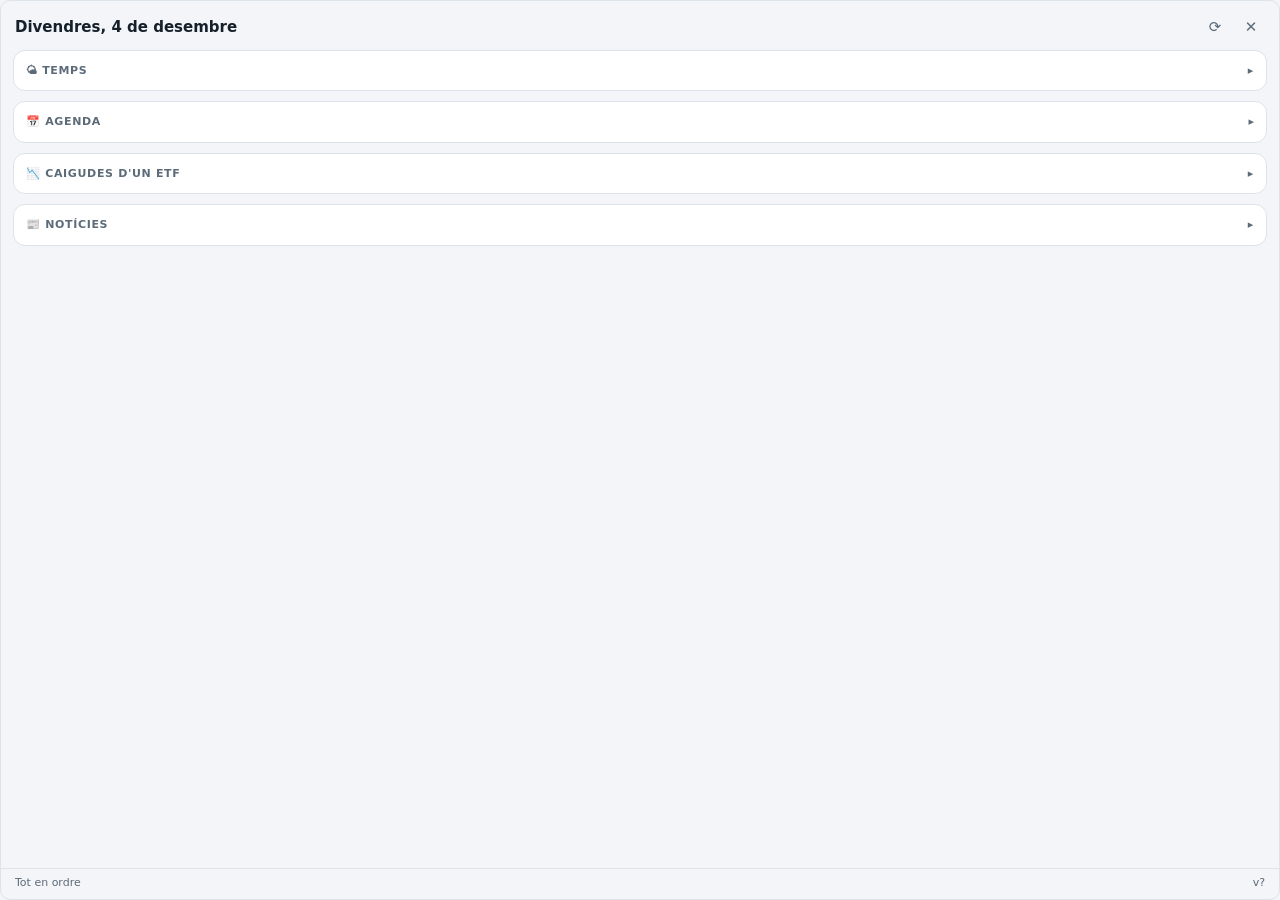
<file: src/panel_diario/ui/panel/index.html>
<!doctype html>
<html lang="ca">
<head>
<meta charset="utf-8">
<meta name="viewport" content="width=device-width, initial-scale=1">
<title>Panel Diario</title>
<link rel="stylesheet" href="panel.css">
</head>
<body>
  <header>
    <h1 id="fecha" class="arrastre" title="Arrossega per moure">—</h1>
    <span class="act arrastre" id="actualizado"></span>
    <button class="icon-btn" id="btn-ref" title="Actualitza ara">⟳</button>
    <button class="icon-btn" id="btn-cerrar" title="Tanca (Esc)">✕</button>
  </header>

  <main>
    <section class="card" id="avisos" style="display:none"></section>
    <section class="card" id="tiempo"><h3>🌤 Temps</h3><div class="vacio">Carregant el temps…</div></section>
    <section class="card" id="aire"></section>
    <section class="card" id="agenda"></section>
    <section class="card" id="plans"></section>
    <section class="card" id="llum"></section>
    <section class="card" id="carburants"></section>

    <section class="card" id="borsa"></section>
    <section class="card" id="drawdown"></section>
    <section class="card" id="esports"></section>

    <section class="card" id="noticias">
      <h3>📰 Notícies</h3>
      <nav class="tabs" id="tabs"></nav>
      <div class="periodo" id="periodo"></div>
      <div class="lista" id="lista"></div>
    </section>
  </main>

  <footer>
    <span id="pie" style="display:flex;gap:8px;flex:1">Panel Diario</span>
  </footer>

<script src="../common/util.js"></script>
<script src="panel.js"></script>
</body>
</html>
</file>
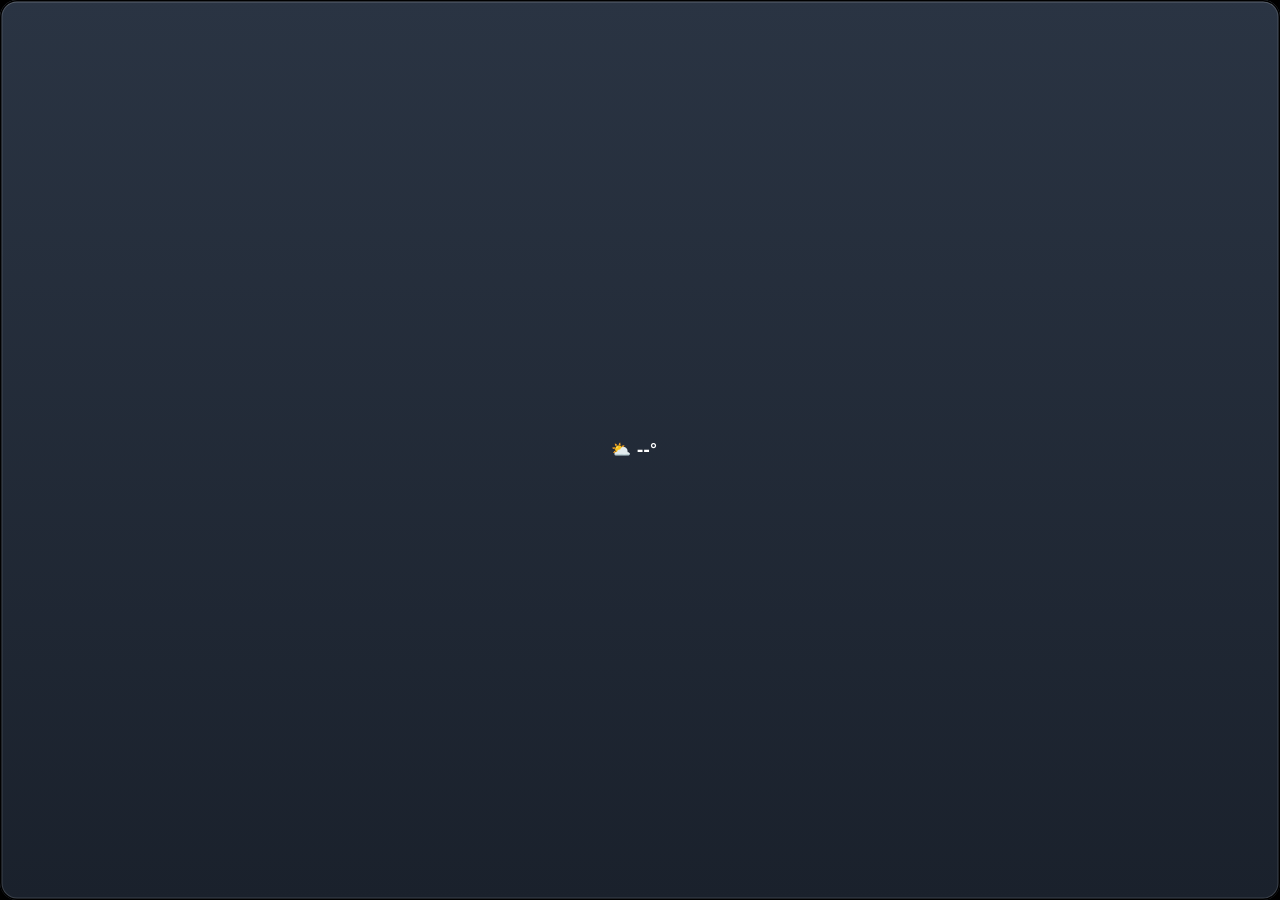
<file: ui/ficha.html>
<!doctype html>
<html lang="ca">
<head>
<meta charset="utf-8">
<title>Panel Diario - ficha</title>
<!--
  Ficha del escritorio en forma de píldora (176x34): icono, temperatura, máx/mín y probabilidad de lluvia.
  Clic = abrir/cerrar el panel. Mantener pulsado y mover = arrastrar la ficha.
  Los extremos redondos los recorta Windows (redondear_esquinas en panel.py).
-->
<style>
  * { box-sizing: border-box; margin: 0; }
  /* Fondo negro: los píxeles del borde que recorta Windows quedan negros, igual que el contorno */
  html, body { height: 100%; overflow: hidden; background: #000; }
  body {
    font-family: "Segoe UI Variable Text", "Segoe UI", system-ui, sans-serif;
    color: #fff; user-select: none; cursor: pointer;
  }
  .ficha {
    height: 100%; border-radius: 17px; position: relative;
    display: flex; align-items: center; justify-content: center; gap: 6px; padding: 0 10px;
    /* Oscuro con un ligero degradado, contorno negro y, por dentro, un filo claro muy fino */
    background: linear-gradient(180deg, #2a3443, #1a212c);
    box-shadow: inset 0 0 0 1.5px #000, inset 0 0 0 2.5px rgba(255,255,255,.14),
                inset 0 2.5px 0 rgba(255,255,255,.10);
    transition: filter .15s ease;
  }
  .ficha:hover { filter: brightness(1.18); }
  .ficha.pulsada { filter: brightness(.92); }
  .ficha.arrastrando { cursor: grabbing; }
  .ico { font-size: 16px; line-height: 1; }
  .temp { font-size: 16px; font-weight: 600; letter-spacing: -.3px; line-height: 1; }
  .rango { font-size: 11px; opacity: .72; white-space: nowrap; line-height: 1; }
  /* Probabilidad de lluvia: discreta normalmente, azul y en negrita si es probable (>= 40 %) */
  .lluvia { font-size: 11px; opacity: .72; white-space: nowrap; line-height: 1; }
  .lluvia.alta { color: #8cc8ff; opacity: 1; font-weight: 600; }
  /* Punto de aviso meteorológico */
  .aviso { position: absolute; top: 5px; right: 9px; width: 6px; height: 6px; border-radius: 50%; display: none; }
  .aviso.amarillo { display: block; background: #ffd84d; }
  .aviso.naranja  { display: block; background: #ff9a3c; }
  .aviso.rojo     { display: block; background: #ff4d4d; }
</style>
</head>
<body>
  <div class="ficha" id="ficha" title="Clic: obre · Arrossega: mou">
    <span class="aviso" id="aviso"></span>
    <span class="ico" id="ico">⛅</span>
    <span class="temp" id="temp">--°</span>
    <span class="rango" id="rango"></span>
    <span class="lluvia" id="lluvia"></span>
  </div>
<script>
const api = () => (window.pywebview && window.pywebview.api) || null;
const ficha = document.getElementById("ficha");

async function pintar() {
  const a = api();
  if (!a || !a.mini) return;
  try {
    const m = await a.mini();
    if (m.temp === null || m.temp === undefined) return;
    document.getElementById("temp").textContent = m.temp + "°";
    document.getElementById("ico").textContent = m.icono || "🌡️";
    // Máxima y mínima del día + probabilidad de lluvia (la más alta de las próximas 12 h)
    document.getElementById("rango").textContent = m.max != null ? `↑${m.max} ↓${m.min}` : "";
    const lluvia = document.getElementById("lluvia");
    lluvia.textContent = m.lluvia != null ? `💧${m.lluvia}%` : "";
    lluvia.className = "lluvia" + (m.lluvia >= 40 ? " alta" : "");   // en azul si es probable
    document.getElementById("aviso").className = "aviso " + (m.aviso || "");
    ficha.title = `${m.lugar || ""}: ${m.texto || ""}\nClic: obre · Arrossega: mou`;
  } catch (e) { /* se reintenta en el siguiente ciclo */ }
}
window.pintar = pintar;

// --- Clic o arrastre en toda la ficha ---
// Si el ratón se mueve más de 4 px con el botón pulsado es un arrastre; si no, es un clic.
// El arrastre mantiene el punto agarrado bajo el cursor (se autocorrige con cualquier escalado).
let agarre = null, movido = false, ocupado = false, ultimo = null;
ficha.addEventListener("pointerdown", (e) => {
  if (e.button !== 0) return;
  agarre = { x: e.clientX, y: e.clientY }; movido = false;
  ficha.setPointerCapture(e.pointerId);
  ficha.classList.add("pulsada");
});
ficha.addEventListener("pointermove", (e) => {
  if (!agarre) return;
  if (!movido && Math.hypot(e.clientX - agarre.x, e.clientY - agarre.y) < 4) return;
  movido = true;
  ficha.classList.remove("pulsada"); ficha.classList.add("arrastrando");
  ultimo = e; empujar();
});
ficha.addEventListener("pointerup", () => {
  const eraClic = agarre && !movido;
  agarre = null; ultimo = null;
  ficha.classList.remove("pulsada", "arrastrando");
  const a = api();
  if (eraClic && a) a.clic();
});
ficha.addEventListener("pointercancel", () => { agarre = null; ficha.classList.remove("pulsada", "arrastrando"); });

async function empujar() {
  if (ocupado || !agarre || !ultimo) return;
  const dx = Math.round(ultimo.clientX - agarre.x), dy = Math.round(ultimo.clientY - agarre.y);
  ultimo = null;
  if (!dx && !dy) return;
  const a = api();
  if (!a || !a.mover_rel) return;
  ocupado = true;
  try { await a.mover_rel(dx, dy); } catch (_) {}
  ocupado = false;
}

let iniciado = false;
function iniciar() {
  if (iniciado) return;
  iniciado = true;
  pintar();
  setInterval(pintar, 60000);
}
window.addEventListener("pywebviewready", iniciar);
if (api() && api().mini) iniciar();
</script>
</body>
</html>
</file>
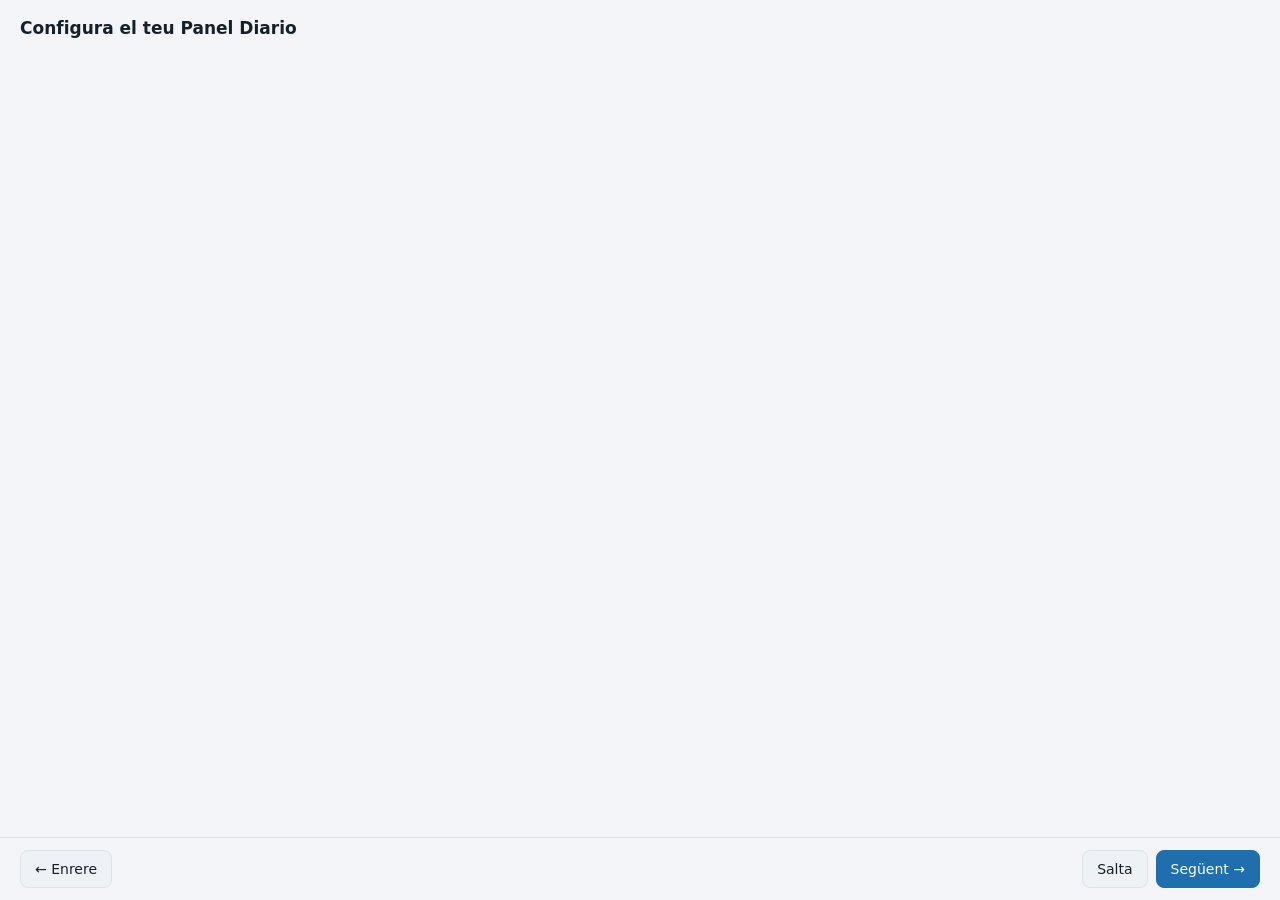
<file: src/panel_diario/ui/asistente.html>
<!doctype html>
<!--
  Asistente de configuración del Panel Diario (tercera ventana de pywebview).
  Un paso por sección; cada paso se puede saltar. Al final envía las respuestas a Python
  (asistente.py → ApiAsistente.guardar), que escribe config.json y aplica los cambios sin reiniciar.
  Textos de la interfaz en catalán; comentarios en castellano.
-->
<html lang="ca">
<head>
<meta charset="utf-8">
<meta name="viewport" content="width=device-width, initial-scale=1">
<title>Panel Diario · Configuració</title>
<style>
  :root {
    --bg: #0f1419; --panel: #171e26; --panel-2: #1e2731; --line: #26313d;
    --text: #e8edf2; --muted: #8a99a8; --accent: #5fb3e8; --up: #3ccf8e; --down: #ff6b6b;
    --radius: 12px;
  }
  @media (prefers-color-scheme: light) {
    :root { --bg: #f3f5f8; --panel: #fff; --panel-2: #eef2f6; --line: #dde3ea;
            --text: #15202b; --muted: #5d6b79; --accent: #1f6fae; --up: #12935b; --down: #d63c3c; }
  }
  * { box-sizing: border-box; }
  html, body { margin: 0; height: 100%; }
  body { background: var(--bg); color: var(--text); display: flex; flex-direction: column;
         font: 14px/1.45 "Segoe UI Variable Text", "Segoe UI", system-ui, sans-serif; }
  button, input, select, textarea { font: inherit; color: inherit; }

  /* Cabecera con el progreso */
  header { padding: 16px 20px 10px; }
  header h1 { margin: 0 0 10px; font-size: 17px; font-weight: 600; }
  .progreso { display: flex; gap: 4px; }
  .progreso span { flex: 1; height: 4px; border-radius: 2px; background: var(--line); }
  .progreso span.hecho { background: var(--accent); }
  .progreso span.saltado { background: var(--muted); opacity: .5; }

  main { flex: 1; overflow-y: auto; padding: 6px 20px 16px; }
  .paso h2 { font-size: 15px; margin: 6px 0 4px; }
  .paso p { margin: 4px 0 12px; color: var(--muted); }
  .paso p b { color: var(--text); }
  label { display: block; font-size: 12px; color: var(--muted); margin: 12px 0 4px; }
  input[type=text], input[type=number], input[type=password], select, textarea {
    width: 100%; padding: 8px 10px; border-radius: 8px; border: 1px solid var(--line);
    background: var(--panel); outline: none;
  }
  input:focus, select:focus, textarea:focus { border-color: var(--accent); }
  textarea { min-height: 70px; resize: vertical; }
  .fila { display: flex; gap: 8px; align-items: center; }
  .fila > input, .fila > select { flex: 1; }

  .btn { padding: 8px 14px; border-radius: 8px; border: 1px solid var(--line); background: var(--panel-2);
         cursor: pointer; white-space: nowrap; }
  .btn:hover { border-color: var(--accent); }
  .btn.principal { background: var(--accent); border-color: var(--accent); color: #fff; }
  .btn:disabled { opacity: .5; cursor: default; }

  /* Listas de opciones (lugares, ámbitos, temas...) */
  .opciones { display: flex; flex-direction: column; gap: 6px; margin-top: 8px; }
  .opcion { display: flex; gap: 10px; align-items: center; padding: 8px 10px; border-radius: 8px;
            border: 1px solid var(--line); background: var(--panel); cursor: pointer; }
  .opcion:hover, .opcion.on { border-color: var(--accent); }
  .opcion small { color: var(--muted); }
  /* Casillas del catálogo: la fila entera se puede clicar (es un <label>) */
  label.opcion { font-size: 14px; color: var(--text); margin: 0; }
  .grupo { margin: 14px 0 4px; font-size: 13px; font-weight: 600; }
  .oculto { display: none !important; }
  .chips { display: flex; flex-wrap: wrap; gap: 6px; margin-top: 8px; }
  .chip { padding: 6px 12px; border-radius: 999px; border: 1px solid var(--line); background: var(--panel); cursor: pointer; }
  .chip.on { background: var(--accent); border-color: var(--accent); color: #fff; }

  .niveles { display: grid; grid-template-columns: 1fr 1fr; gap: 6px 10px; align-items: center; }
  .mensaje { margin-top: 10px; font-size: 13px; min-height: 18px; }
  .mensaje.ok { color: var(--up); } .mensaje.error { color: var(--down); }
  .nota { font-size: 12px; color: var(--muted); margin-top: 8px; }
  .nota a, p a { color: var(--accent); cursor: pointer; }
  .resumen div { padding: 6px 0; border-bottom: 1px solid var(--line); }

  footer { display: flex; gap: 8px; padding: 12px 20px; border-top: 1px solid var(--line); }
  footer .espacio { flex: 1; }
</style>
</head>
<body>
  <header>
    <h1>Configura el teu Panel Diario</h1>
    <div class="progreso" id="progreso"></div>
  </header>
  <main id="contenido"></main>
  <footer>
    <button class="btn" id="btn-enrere">← Enrere</button>
    <span class="espacio"></span>
    <button class="btn" id="btn-saltar">Salta</button>
    <button class="btn principal" id="btn-seguent">Següent →</button>
  </footer>

<script>
// --- Estado del asistente ---
let INICIO = null;           // opciones y configuración actual que manda Python (ApiAsistente.inicio)
const respuestas = {};       // solo los pasos completados; los saltados no aparecen (se quedan como estaban)
const estadoPaso = {};       // id del paso -> "hecho" | "saltado"
let actual = 0;
// Datos temporales de cada paso mientras se rellena
const tmp = { lugares: [], lugar: null, calendario: "google", ticker: null, propios: null, temasPropios: [] };
// Idioma de cada medio del catálogo, en palabras
const IDIOMAS = { ca: "català", es: "castellà", en: "anglès (es tradueix)" };

const api = () => window.pywebview.api;
const esc = (s) => String(s ?? "").replace(/[&<>"']/g, c => ({"&":"&amp;","<":"&lt;",">":"&gt;",'"':"&quot;","'":"&#39;"}[c]));
const $ = (id) => document.getElementById(id);

function mensaje(texto, tipo) {
  const el = $("mensaje");
  if (el) { el.textContent = texto || ""; el.className = "mensaje " + (tipo || ""); }
}

// Llama a Python y devuelve los datos, o enseña el error y devuelve null
async function llamar(metodo, ...args) {
  mensaje("Comprovant…");
  const r = await api()[metodo](...args);
  if (!r.ok) { mensaje(r.error, "error"); return null; }
  mensaje("");
  return r.datos;
}

// --- Pasos. Cada uno: id, título, pintar() y recoger() (devuelve la respuesta o null si falta algo) ---
const PASOS = [
  {
    id: "inicio", sinSaltar: true,
    pintar: () => `<div class="paso"><h2>Hola! 👋</h2>
      <p>En uns minuts deixem el panell al teu gust: el temps de la teva ciutat, la teva agenda, el teu equip,
      un ETF per seguir i les notícies que t'interessen.</p>
      <p>Cada pas es pot <b>saltar</b>: el que saltis no es mostra al panell (o es queda com estava, si ja ho tenies).
      Tot es desa al teu ordinador, a <b>config.json</b>; no s'envia enlloc.</p></div>`,
    recoger: () => true,
  },
  {
    id: "ubicacion",
    pintar: () => `<div class="paso"><h2>🌤️ On ets?</h2>
      <p>Per al temps i els avisos meteorològics. Tria la teva ciutat${INICIO.actual.lugar ? ` (ara: <b>${esc(INICIO.actual.lugar)}</b>)` : ""}.</p>
      <div class="chips">${INICIO.ciudades.map(c => `<span class="chip" data-ciudad="${esc(c)}">${esc(c)}</span>`).join("")}
        <span class="chip" data-ciudad="">Un altre…</span></div>
      <div class="fila oculto" id="otra-ciudad" style="margin-top:8px"><input type="text" id="ciudad" placeholder="Nom de la teva ciutat">
        <button class="btn" id="btn-buscar">Cerca</button></div>
      <div class="opciones" id="lugares"></div><div class="mensaje" id="mensaje"></div></div>`,
    alMostrar: () => {
      document.querySelectorAll("[data-ciudad]").forEach(el => el.onclick = () => {
        document.querySelectorAll("[data-ciudad]").forEach(x => x.classList.toggle("on", x === el));
        const otra = !el.dataset.ciudad;
        $("otra-ciudad").classList.toggle("oculto", !otra);
        if (otra) { $("ciudad").focus(); } else { buscarLugar(el.dataset.ciudad); }
      });
      $("btn-buscar").onclick = () => buscarLugar($("ciudad").value);
      $("ciudad").onkeydown = (e) => { if (e.key === "Enter") buscarLugar($("ciudad").value); };
      pintarLugares();
    },
    recoger: () => tmp.lugar || (mensaje("Cerca la teva ciutat i tria-la de la llista.", "error"), null),
  },
  {
    id: "agenda",
    pintar: () => `<div class="paso"><h2>📅 La teva agenda</h2>
      <p>Quin calendari fas servir?</p>
      <div class="opciones">${INICIO.calendarios.map(c =>
        `<div class="opcion ${tmp.calendario === c.id ? "on" : ""}" data-calendario="${c.id}"><b>${esc(c.nombre)}</b></div>`).join("")}</div>
      <p class="nota" id="ayuda-calendario"></p>
      <label>Enganxa aquí la seva adreça secreta (una per línia si en tens més d'una). És privada: no la comparteixis.</label>
      <textarea id="ical">${esc((INICIO.actual.ical_urls || []).join("\n"))}</textarea>
      <div class="mensaje" id="mensaje"></div></div>`,
    alMostrar: () => {
      const ayuda = () => {
        $("ayuda-calendario").textContent = "On és: " + INICIO.calendarios.find(c => c.id === tmp.calendario).ayuda;
      };
      document.querySelectorAll("[data-calendario]").forEach(el => el.onclick = () => {
        tmp.calendario = el.dataset.calendario;
        document.querySelectorAll("[data-calendario]").forEach(x => x.classList.toggle("on", x === el));
        ayuda();
      });
      ayuda();
    },
    // Cada adreça es comprova abans de seguir (Python la llegeix; mai l'escriu al registre)
    recoger: async () => {
      const urls = $("ical").value.split("\n").map(s => s.trim()).filter(Boolean);
      if (!urls.length) { mensaje("Enganxa almenys una adreça o salta aquest pas.", "error"); return null; }
      let eventos = 0;
      for (const u of urls) {
        const r = await llamar("verificar_ical", u);
        if (!r) return null;
        eventos += r.eventos;
      }
      mensaje(`✓ ${urls.length === 1 ? "Calendari llegit" : urls.length + " calendaris llegits"} (${eventos} esdeveniments)`, "ok");
      return { ical_urls: urls };
    },
  },
  {
    id: "futbol",
    pintar: () => {
      const f = INICIO.actual.futbol || {};
      return `<div class="paso"><h2>⚽ El teu equip</h2>
      <p>Propers partits i últim resultat de <b>totes</b> les competicions de l'equip que inclou la clau gratuïta de football-data.org
      (lligues i Champions; la Copa del Rei i la Supercopa no hi són):
      <a data-url="https://www.football-data.org/client/register">demana-la aquí</a> (1 minut, t'arriba per correu).</p>
      <label>Clau de football-data.org</label><input type="text" id="clave-futbol" value="${esc(f.football_data_api_key || "")}">
      <label>Competició (només per trobar l'equip a la llista)</label>
      <div class="fila"><select id="competicion">${INICIO.competiciones.map(c => `<option value="${c.codigo}">${esc(c.nombre)}</option>`).join("")}
        <option value="">Un altre…</option></select>
        <button class="btn" id="btn-equipos">Carrega els equips</button></div>
      <input type="text" id="codigo-competicion" class="oculto" style="margin-top:6px" placeholder="Codi de la competició a football-data.org (p. ex. ELC)">
      <label>Equip</label><select id="equipo">${f.team_id ? `<option value="${f.team_id}">${esc(f.nombre || "El teu equip actual")}</option>` : `<option value="">— primer carrega els equips —</option>`}
        <option value="otro">Un altre…</option></select>
      <div class="fila oculto" id="otro-equipo" style="margin-top:6px">
        <input type="text" id="equipo-nombre" placeholder="Nom de l'equip" style="flex:.6">
        <input type="number" id="equipo-id" placeholder="Identificador a football-data.org"></div>
      <div class="mensaje" id="mensaje"></div></div>`;
    },
    alMostrar: () => {
      $("btn-equipos").onclick = cargarEquipos;
      $("competicion").onchange = () => $("codigo-competicion").classList.toggle("oculto", $("competicion").value !== "");
      $("equipo").onchange = () => $("otro-equipo").classList.toggle("oculto", $("equipo").value !== "otro");
    },
    recoger: () => {
      const clave = $("clave-futbol").value.trim(), sel = $("equipo");
      const otro = sel.value === "otro";
      const id = otro ? $("equipo-id").value : sel.value;
      const nombre = otro ? $("equipo-nombre").value.trim() : sel.options[sel.selectedIndex].text;
      if (!clave || !id || !nombre) { mensaje("Posa la clau i tria el teu equip (o salta aquest pas).", "error"); return null; }
      return { football_data_api_key: clave, team_id: Number(id), nombre };
    },
  },
  {
    id: "drawdown",
    pintar: () => {
      const d = INICIO.actual.drawdown || {};
      const niv = (d.niveles && d.niveles.length ? d.niveles : [
        { caida: -10, extra_pct: 50 }, { caida: -20, extra_pct: 100 }, { caida: -30, extra_pct: 200 }, { caida: -40, toda_la_reserva: true }]);
      return `<div class="paso"><h2>📉 Un ETF per seguir</h2>
      <p>Mostra quant ha caigut des del seu màxim històric i quant aportar <b>de més</b> aquell mes,
      en % sobre la teva aportació habitual. El panell no guarda cap import.</p>
      <label>ETF</label><div class="fila"><select id="etf">
        ${INICIO.etfs.map(e => `<option value="${e.ticker}">${esc(e.nombre)} (${e.ticker})</option>`).join("")}
        <option value="">Un altre…</option></select></div>
      <div class="fila oculto" id="otro-etf" style="margin-top:6px"><input type="text" id="ticker" placeholder="Ticker de Yahoo Finance (p. ex. EUNL.DE)" value="${esc(d.ticker || "")}">
        <button class="btn" id="btn-ticker">Comprova</button></div>
      <label>Si cau… → aporta de més (%)</label>
      <div class="niveles" id="niveles">${niv.map((n, i) => `
        <input type="number" data-caida="${i}" value="${Math.abs(n.caida)}" min="1" max="90" title="Caiguda en %">
        ${n.toda_la_reserva ? `<span>tota la reserva</span>` : `<input type="number" data-extra="${i}" value="${n.extra_pct}" min="0" max="1000" title="% extra">`}`).join("")}</div>
      <div class="mensaje" id="mensaje"></div></div>`;
    },
    alMostrar: () => {
      // El ticker actual: si es uno de la lista, se elige ahí; si no, "Un altre…" con el campo ya escrito
      const actualTicker = (INICIO.actual.drawdown || {}).ticker || "";
      const enLista = INICIO.etfs.some(e => e.ticker === actualTicker);
      $("etf").value = enLista ? actualTicker : (actualTicker ? "" : INICIO.etfs[0].ticker);
      const mostrarOtro = () => $("otro-etf").classList.toggle("oculto", $("etf").value !== "");
      $("etf").onchange = () => { tmp.ticker = null; mostrarOtro(); if ($("etf").value === "") $("ticker").focus(); };
      mostrarOtro();
      $("btn-ticker").onclick = comprobarTicker;
    },
    recoger: async () => {
      if (!tmp.ticker || tmp.ticker.ticker !== tickerElegido()) {
        if (!(await comprobarTicker())) return null;
      }
      const niveles = [...document.querySelectorAll("[data-caida]")].map(el => {
        const extra = document.querySelector(`[data-extra="${el.dataset.caida}"]`);
        return extra ? { caida: Number(el.value), extra_pct: Number(extra.value) } : { caida: Number(el.value), toda_la_reserva: true };
      });
      return { ticker: tmp.ticker.ticker, nombre: tmp.ticker.nombre, niveles };
    },
  },
  {
    id: "noticias",
    pintar: () => {
      prepararNoticias();
      return `<div class="paso"><h2>📰 Les teves notícies</h2>
      <p>Marca els mitjans de cada pestanya: una pestanya sense cap mitjà no surt. Cada titular porta el nom del mitjà.
      ${INICIO.actual.pestanas.length ? `<br>Substituirà les pestanyes actuals (<b>${esc(INICIO.actual.pestanas.join(", "))}</b>).` : ""}</p>
      ${INICIO.catalogo.map(t => `<div class="grupo">${esc(t.nombre)}</div>
        <div class="opciones">${t.medios.map(m => `
          <label class="opcion"><input type="checkbox" data-cat="${t.id}" value="${esc(m.url)}" ${tmp.catalogo[t.id].has(m.url) ? "checked" : ""}>
            <b>${esc(m.nombre)}</b><small>${esc(m.seccion)} · ${esc(IDIOMAS[m.idioma] || m.idioma)}</small></label>`).join("")}
          <div id="propios-${t.id}" class="opciones" style="margin-top:0"></div>
          <div class="opcion" data-otro-medio="${t.id}"><b>Un altre…</b><small>un mitjà amb la seva adreça RSS</small></div>
          <div class="fila oculto" id="form-${t.id}">
            <input type="text" id="nom-${t.id}" placeholder="Nom del mitjà" style="flex:.6">
            <input type="text" id="rss-${t.id}" placeholder="https://…/feed">
            <button class="btn" data-anadir="${t.id}">Comprova i afegeix</button></div>
        </div>`).join("")}
      <div class="grupo">Google Notícies</div>
      <label>Idioma de les cerques</label>
      <div class="chips"><span class="chip on" data-idioma="ca">Català</span><span class="chip" data-idioma="es">Castellano</span></div>
      <label>Àmbits</label><div class="chips">${INICIO.ambitos.map(a => `<span class="chip" data-ambito="${a.id}">${esc(a.nombre)}</span>`).join("")}</div>
      <label>Temes</label><div class="chips">${INICIO.temas.map(t => `<span class="chip" data-tema="${t.id}">${esc(t.nombre)}</span>`).join("")}
        <span class="chip" id="otro-tema">Un altre…</span></div>
      <div class="fila oculto" id="form-tema" style="margin-top:6px"><input type="text" id="tema-texto" placeholder="Paraules del tema (p. ex. energia solar)">
        <button class="btn" id="btn-tema">Afegeix</button></div>
      <div class="opciones" id="temas-propios"></div>
      <div class="mensaje" id="mensaje"></div></div>`;
    },
    alMostrar: () => {
      document.querySelectorAll("[data-cat]").forEach(el => el.onchange = () => {
        tmp.catalogo[el.dataset.cat][el.checked ? "add" : "delete"](el.value);
      });
      document.querySelectorAll("[data-otro-medio]").forEach(el => el.onclick = () => {
        $("form-" + el.dataset.otroMedio).classList.remove("oculto");
        $("nom-" + el.dataset.otroMedio).focus();
      });
      document.querySelectorAll("[data-anadir]").forEach(el => el.onclick = () => anadirPropio(el.dataset.anadir));
      document.querySelectorAll("[data-idioma]").forEach(el => el.onclick = () => {
        document.querySelectorAll("[data-idioma]").forEach(x => x.classList.toggle("on", x === el));
      });
      document.querySelectorAll("[data-ambito],[data-tema]").forEach(el => el.onclick = () => el.classList.toggle("on"));
      $("otro-tema").onclick = () => { $("form-tema").classList.remove("oculto"); $("tema-texto").focus(); };
      $("btn-tema").onclick = anadirTema;
      $("tema-texto").onkeydown = (e) => { if (e.key === "Enter") anadirTema(); };
      INICIO.catalogo.forEach(t => pintarPropios(t.id));
      pintarTemasPropios();
    },
    recoger: () => {
      const on = (attr) => [...document.querySelectorAll(`[data-${attr}].on`)].map(el => el.dataset[attr]);
      const catalogo = Object.fromEntries(Object.entries(tmp.catalogo).map(([tab, urls]) => [tab, [...urls]]));
      const r = { idioma: on("idioma")[0] || "ca", catalogo, propios: tmp.propios, ambitos: on("ambito"),
                  temas: on("tema"), temas_propios: tmp.temasPropios };
      const algo = Object.values(catalogo).some(l => l.length) || Object.values(tmp.propios).some(l => l.length)
        || r.ambitos.length || r.temas.length || r.temas_propios.length;
      if (!algo) { mensaje("Tria almenys un mitjà, un àmbit o un tema (o salta aquest pas).", "error"); return null; }
      return r;
    },
  },
  {
    id: "claude",
    pintar: () => `<div class="paso"><h2>✨ Filtre amb IA (opcional)</h2>
      <p>Amb una clau de l'API de Claude, el panell tria les notícies més rellevants i n'escriu un resum d'una línia.
      Costa uns cèntims al mes. Si no en tens, salta aquest pas: tot funciona igual.</p>
      <label>Clau de l'API d'Anthropic</label>
      <input type="password" id="clave-claude" value="${esc(INICIO.actual.claude_api_key || "")}" placeholder="sk-ant-…">
      <div class="mensaje" id="mensaje"></div></div>`,
    recoger: () => {
      const k = $("clave-claude").value.trim();
      return k ? { api_key: k } : (mensaje("Posa la clau o salta aquest pas.", "error"), null);
    },
  },
  {
    id: "final", sinSaltar: true,
    pintar: () => {
      const nombres = { ubicacion: "🌤️ Temps", agenda: "📅 Agenda", futbol: "⚽ Futbol", drawdown: "📉 ETF", noticias: "📰 Notícies", claude: "✨ IA" };
      return `<div class="paso"><h2>Tot a punt</h2><p>Això és el que es desarà:</p>
      <div class="resumen">${Object.entries(nombres).map(([id, n]) =>
        `<div>${n}: ${estadoPaso[id] === "hecho" ? "<b>configurat</b>" : "es queda com estava"}</div>`).join("")}</div>
      <div class="mensaje" id="mensaje"></div></div>`;
    },
    recoger: () => true,
  },
];

// --- Acciones de los botones de cada paso ---
// Busca la ciudad y deja elegida la primera (la más poblada): si no es la buena, se elige otra de la lista
async function buscarLugar(texto) {
  const lugares = await llamar("buscar_lugar", texto);
  if (!lugares) return;
  tmp.lugares = lugares;
  tmp.lugar = lugares[0] || null;
  if (!lugares.length) mensaje("No trobo cap ciutat amb aquest nom.", "error");
  pintarLugares();
}

function pintarLugares() {
  $("lugares").innerHTML = tmp.lugares.map((l, i) => `
    <div class="opcion ${tmp.lugar === l ? "on" : ""}" data-lugar="${i}">
      <b>${esc(l.nombre)}</b><small>${esc([l.provincia, l.region, l.pais].filter(Boolean).join(" · "))}</small></div>`).join("");
  document.querySelectorAll("[data-lugar]").forEach(el => el.onclick = () => {
    tmp.lugar = tmp.lugares[Number(el.dataset.lugar)]; pintarLugares();
  });
}

async function cargarEquipos() {
  const codigo = $("competicion").value || $("codigo-competicion").value.trim().toUpperCase();
  if (!codigo) { mensaje("Escriu el codi de la competició.", "error"); return; }
  const equipos = await llamar("equipos", $("clave-futbol").value, codigo);
  if (!equipos) return;
  $("equipo").innerHTML = equipos.map(e => `<option value="${e.id}">${esc(e.nombre)}</option>`).join("")
    + `<option value="otro">Un altre…</option>`;
  $("otro-equipo").classList.add("oculto");
  mensaje(`${equipos.length} equips. Tria el teu.`, "ok");
}

// El ticker elegido: el de la lista o, con "Un altre…", el que se ha escrito
const tickerElegido = () => ($("etf").value || $("ticker").value).trim().toUpperCase();

async function comprobarTicker() {
  const t = await llamar("validar_ticker", tickerElegido());
  if (!t) return false;
  tmp.ticker = t;
  mensaje(`✓ ${t.nombre} · ${t.precio ?? "?"} ${t.moneda}`, "ok");
  return true;
}

// La primera vez que se pinta el paso: lo marcado y los medios propios salen de config.json
function prepararNoticias() {
  if (tmp.propios) return;
  const act = INICIO.noticias_actuales;
  tmp.catalogo = Object.fromEntries(INICIO.catalogo.map(t => [t.id, new Set(act.catalogo[t.id] || [])]));
  tmp.propios = Object.fromEntries(INICIO.catalogo.map(t => [t.id, [...(act.propios[t.id] || [])]]));
}

// "Un altre…" en una pestaña: se comprueba el RSS antes de añadirlo
async function anadirPropio(tab) {
  const nombre = $("nom-" + tab).value.trim(), url = $("rss-" + tab).value.trim();
  if (!nombre) { mensaje("Posa un nom al mitjà.", "error"); return; }
  const r = await llamar("verificar_rss", url);
  if (!r) return;
  tmp.propios[tab].push({ nombre, url });
  $("nom-" + tab).value = ""; $("rss-" + tab).value = "";
  $("form-" + tab).classList.add("oculto");
  mensaje(`✓ ${nombre}: ${r.titulares} titulars (p. ex. «${r.ejemplo}»)`, "ok");
  pintarPropios(tab);
}

function pintarPropios(tab) {
  $("propios-" + tab).innerHTML = tmp.propios[tab].map((m, i) => `
    <div class="opcion on"><b>${esc(m.nombre)}</b><small style="flex:1">${esc(m.url)}</small>
      <button class="btn" data-quitar="${tab}:${i}">Treu</button></div>`).join("");
  $("propios-" + tab).querySelectorAll("[data-quitar]").forEach(el => el.onclick = () => {
    tmp.propios[tab].splice(Number(el.dataset.quitar.split(":")[1]), 1); pintarPropios(tab);
  });
}

// "Un altre…" tema: unas palabras que Google Noticias busca en los titulares
function anadirTema() {
  const texto = $("tema-texto").value.trim();
  if (!texto) { mensaje("Escriu les paraules del tema.", "error"); return; }
  tmp.temasPropios.push(texto);
  $("tema-texto").value = "";
  mensaje("");
  pintarTemasPropios();
}

function pintarTemasPropios() {
  $("temas-propios").innerHTML = tmp.temasPropios.map((t, i) => `
    <div class="opcion on"><b>${esc(t)}</b><small style="flex:1">tema propi (Google Notícies)</small>
      <button class="btn" data-quitar-tema="${i}">Treu</button></div>`).join("");
  document.querySelectorAll("[data-quitar-tema]").forEach(el => el.onclick = () => {
    tmp.temasPropios.splice(Number(el.dataset.quitarTema), 1); pintarTemasPropios();
  });
}

// --- Navegación ---
function pintar() {
  const paso = PASOS[actual];
  $("contenido").innerHTML = paso.pintar();
  if (paso.alMostrar) paso.alMostrar();
  $("progreso").innerHTML = PASOS.map((p, i) =>
    `<span class="${i <= actual ? "hecho" : ""} ${estadoPaso[p.id] === "saltado" ? "saltado" : ""}"></span>`).join("");
  $("btn-enrere").disabled = actual === 0;
  $("btn-saltar").style.visibility = paso.sinSaltar ? "hidden" : "visible";
  $("btn-seguent").textContent = paso.id === "final" ? "Desa" : actual === 0 ? "Comencem →" : "Següent →";
}

async function seguir() {
  const paso = PASOS[actual];
  const r = await paso.recoger();
  if (!r) return;
  if (paso.id === "final") return guardar();
  if (!paso.sinSaltar) { respuestas[paso.id] = r; estadoPaso[paso.id] = "hecho"; }
  actual++; pintar();
}

function saltar() {
  const paso = PASOS[actual];
  delete respuestas[paso.id];
  estadoPaso[paso.id] = "saltado";
  actual++; pintar();
}

async function guardar() {
  $("btn-seguent").disabled = true;
  const ok = await llamar("guardar", respuestas);
  $("btn-seguent").disabled = false;
  if (ok === null) return;
  $("contenido").innerHTML = `<div class="paso"><h2>✓ Desat</h2>
    <p>El panell s'està actualitzant amb la nova configuració. Pots tornar a obrir aquest assistent quan vulguis
    des de la icona del costat del rellotge → <b>Configura…</b></p></div>`;
  $("btn-saltar").style.visibility = "hidden";
  $("btn-enrere").style.visibility = "hidden";
  $("btn-seguent").textContent = "Tanca";
  $("btn-seguent").onclick = () => api().cerrar();
}

$("btn-seguent").onclick = seguir;
$("btn-saltar").onclick = saltar;
$("btn-enrere").onclick = () => { if (actual > 0) { actual--; pintar(); } };
// Enlaces externos: se abren en el navegador (no dentro de la ventana del asistente)
document.addEventListener("click", (ev) => {
  const a = ev.target.closest("[data-url]");
  if (a) api().abrir(a.dataset.url);
});

// Arranca cuando el puente con Python está listo
async function iniciar() {
  if (INICIO) return;
  INICIO = await api().inicio();
  pintar();
}
window.addEventListener("pywebviewready", iniciar);
if (window.pywebview && window.pywebview.api && window.pywebview.api.inicio) iniciar();
</script>
</body>
</html>
</file>
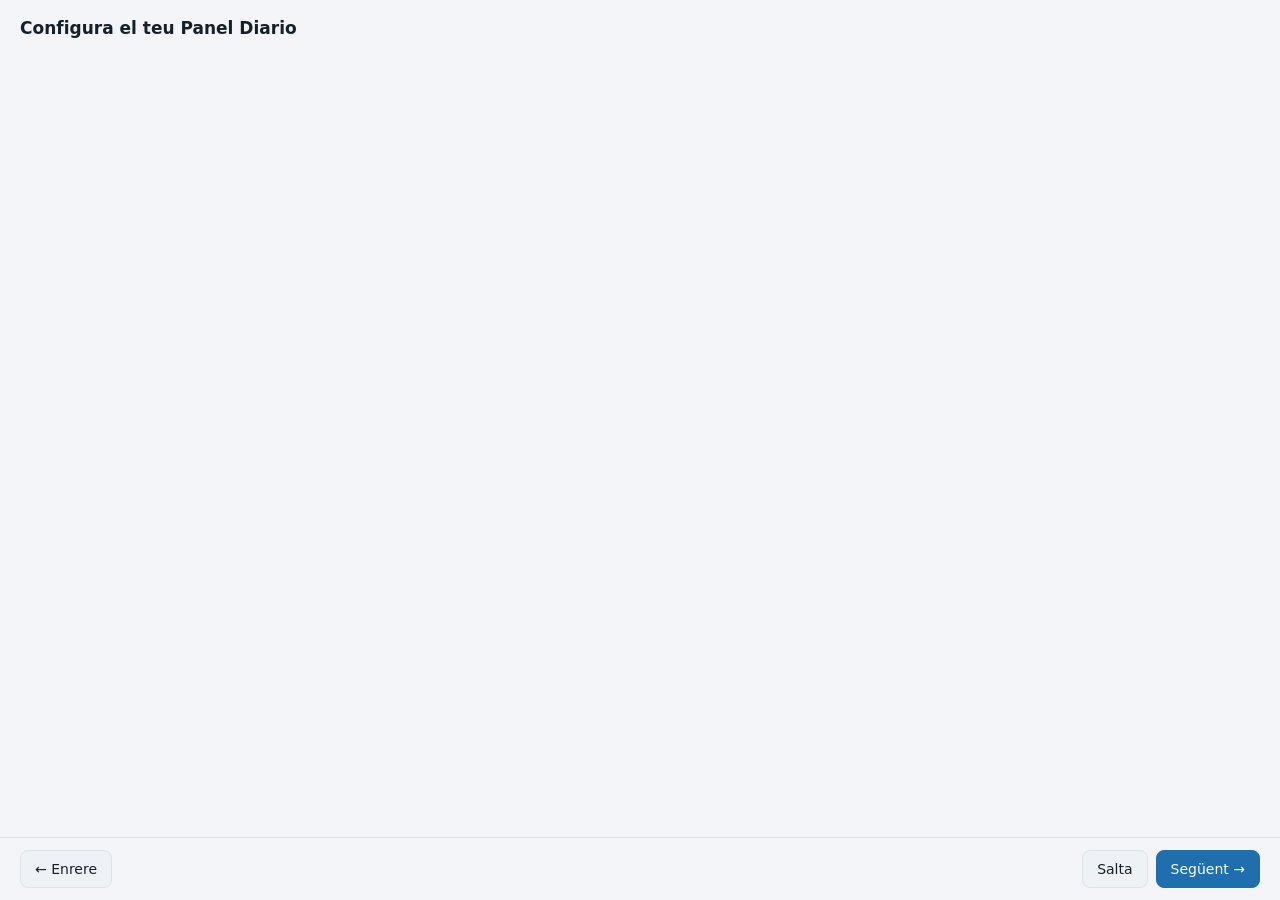
<file: src/panel_diario/ui/wizard/asistente.html>
<!doctype html>
<!--
  Asistente de configuración del Panel Diario (tercera ventana de pywebview).
  Un paso por sección; cada paso se puede saltar. Al final envía las respuestas a Python
  (asistente.py → ApiAsistente.guardar), que escribe config.json y aplica los cambios sin reiniciar.
  Textos de la interfaz en catalán; comentarios en castellano.
-->
<html lang="ca">
<head>
<meta charset="utf-8">
<meta name="viewport" content="width=device-width, initial-scale=1">
<title>Panel Diario · Configuració</title>
<link rel="stylesheet" href="wizard.css">
</head>
<body>
  <header>
    <h1>Configura el teu Panel Diario</h1>
    <div class="progreso" id="progreso"></div>
  </header>
  <main id="contenido"></main>
  <footer>
    <button class="btn" id="btn-enrere">← Enrere</button>
    <span class="espacio"></span>
    <button class="btn" id="btn-saltar">Salta</button>
    <button class="btn principal" id="btn-seguent">Següent →</button>
  </footer>

<script src="../common/util.js"></script>
<script src="wizard.js"></script>
</body>
</html>
</file>
<file: src/panel_diario/ui/panel/panel.css>
:root {
  --bg: #0f1419;
  --panel: #171e26;
  --panel-2: #1e2731;
  --line: #26313d;
  --text: #e8edf2;
  --muted: #8a99a8;
  --accent: #5fb3e8;
  --up: #3ccf8e;
  --down: #ff6b6b;
  --amarillo: #f2c94c;
  --naranja: #f2994a;
  --rojo: #eb5757;
  --radius: 12px;
}
@media (prefers-color-scheme: light) {
  :root {
    --bg: #f3f5f8; --panel: #ffffff; --panel-2: #eef2f6; --line: #dde3ea;
    --text: #15202b; --muted: #5d6b79; --accent: #1f6fae; --up: #12935b; --down: #d63c3c;
  }
}
* { box-sizing: border-box; }
html, body { margin: 0; height: 100%; }
body {
  background: var(--bg); color: var(--text);
  font: 13px/1.4 "Segoe UI Variable Text", "Segoe UI", system-ui, sans-serif;
  display: flex; flex-direction: column; overflow: hidden;
  border: 1px solid var(--line); border-radius: 10px;
  user-select: none;
}
button { font: inherit; color: inherit; background: none; border: 0; cursor: pointer; }
.muted { color: var(--muted); }

/* Cabecera */
header {
  display: flex; align-items: center; gap: 8px;
  padding: 12px 14px 8px;
}
header h1 { font-size: 15px; font-weight: 600; margin: 0; flex: 1; cursor: move; padding: 4px 0; }
header .act { cursor: move; }
header h1::first-letter { text-transform: uppercase; }
header .act { font-size: 11px; color: var(--muted); }
.icon-btn {
  width: 28px; height: 28px; border-radius: 8px; display: grid; place-items: center;
  color: var(--muted); font-size: 15px;
}
.icon-btn:hover { background: var(--panel-2); color: var(--text); }
.girando { animation: gira 1s linear infinite; }
@keyframes gira { to { transform: rotate(360deg); } }

/* Solo desplazamiento vertical: nada puede ensanchar el panel (overflow-x: hidden) */
main { flex: 1; overflow-y: auto; overflow-x: hidden; padding: 0 12px 10px; display: flex; flex-direction: column; gap: 10px; }
.card { min-width: 0; overflow-wrap: anywhere; }
main > * { flex-shrink: 0; }
main::-webkit-scrollbar { width: 8px; }
main::-webkit-scrollbar-thumb { background: var(--line); border-radius: 8px; }

.card { background: var(--panel); border: 1px solid var(--line); border-radius: var(--radius); padding: 12px; }

/* Avisos */
.aviso {
  display: flex; gap: 8px; align-items: center; padding: 8px 10px; border-radius: 10px;
  font-size: 12px; font-weight: 500; color: #1a1a1a;
}
.avisos-lista { display: flex; flex-direction: column; gap: 6px; }
.aviso.amarillo { background: var(--amarillo); }
.aviso.naranja { background: var(--naranja); }
.aviso.rojo { background: var(--rojo); color: #fff; }

/* Tiempo */
.tiempo-top { display: flex; align-items: center; gap: 12px; }
.tiempo-top .ico { font-size: 44px; line-height: 1; }
.tiempo-top .temp { font-size: 40px; font-weight: 600; letter-spacing: -1px; line-height: 1; }
.tiempo-top .desc { flex: 1; }
.tiempo-top .desc b { font-size: 14px; font-weight: 600; display: block; }
.tiempo-top .desc span { font-size: 12px; color: var(--muted); }
.horas { display: flex; gap: 2px; margin-top: 12px; overflow-x: auto; padding-bottom: 2px; }
.horas::-webkit-scrollbar { height: 0; }
.hora { flex: 0 0 31px; text-align: center; font-size: 11px; }
.hora .i { font-size: 15px; margin: 2px 0; }
.hora .t { font-weight: 600; }
.barra { height: 22px; display: flex; align-items: flex-end; justify-content: center; margin-top: 3px; }
.barra div { width: 6px; border-radius: 3px; background: var(--accent); opacity: .85; }
.hora .p { color: var(--accent); font-size: 10px; min-height: 13px; }
.dias { display: grid; grid-template-columns: repeat(6, 1fr); gap: 4px; margin-top: 10px;
        border-top: 1px solid var(--line); padding-top: 10px; }
.dia { text-align: center; font-size: 11px; }
.dia .n { color: var(--muted); text-transform: capitalize; }
.dia .i { font-size: 18px; margin: 2px 0; }
.dia .mx { font-weight: 600; }
.dia .mn { color: var(--muted); }
.dia .p { color: var(--accent); font-size: 10px; }

/* Lo tuyo */
.fila { display: grid; grid-template-columns: 1fr 1fr; gap: 10px; }
.card h3 { margin: 0 0 8px; font-size: 11px; font-weight: 600; letter-spacing: .06em;
           text-transform: uppercase; color: var(--muted); display: flex; align-items: center; gap: 6px; }
.partido-prox { font-size: 13px; }
.partido-prox b { font-size: 14px; display: block; }
.partido-prox .c { color: var(--muted); font-size: 11px; }
.equip + .equip { margin-top: 10px; padding-top: 10px; border-top: 1px solid var(--line); }
.partido-sec { font-size: 11px; color: var(--muted); margin-top: 6px; border-top: 1px solid var(--line); padding-top: 6px; }
.partido-sec div { white-space: nowrap; overflow: hidden; text-overflow: ellipsis; }

/* Agenda */
.agenda-cab { display: flex; align-items: center; gap: 6px; margin-bottom: 8px; }
.agenda-cab h3 { margin: 0; flex: 1; }
.plegar-n { font-size: 11px; color: var(--muted); letter-spacing: 0; }
.mini-btn { font-size: 11px; padding: 3px 9px; border-radius: 999px; border: 1px solid var(--line);
            color: var(--muted); background: var(--panel-2); }
.mini-btn:hover { color: var(--text); }
.mini-btn.on { background: var(--accent); border-color: var(--accent); color: #fff; }
.ev { display: grid; grid-template-columns: 70px minmax(0, 1fr); gap: 8px; padding: 5px 0; align-items: baseline; }
.ev > div { min-width: 0; }   /* sin esto, un texto largo sin espacios ensancha la columna */
.ev + .ev { border-top: 1px solid var(--line); }
.ev .h { font-size: 12px; font-weight: 600; color: var(--accent); white-space: nowrap; }
/* Título: hasta 2 líneas y, si no cabe, "…" */
.ev .t { font-size: 13px; overflow: hidden; display: -webkit-box; -webkit-box-orient: vertical; -webkit-line-clamp: 2; }
.ev .l { font-size: 11px; color: var(--muted); overflow: hidden; text-overflow: ellipsis; white-space: nowrap; }
.ev .l a { color: var(--accent); cursor: pointer; text-decoration: none; }
.ev .l a:hover { text-decoration: underline; }
.dia-cab { font-size: 11px; font-weight: 600; color: var(--muted); text-transform: uppercase;
           letter-spacing: .05em; margin: 8px 0 2px; }
.dia-cab:first-child { margin-top: 0; }
.res { font-weight: 600; }
.res.v { color: var(--up); } .res.d { color: var(--down); }

.up { color: var(--up); } .down { color: var(--down); }

/* Caídas del ETF (drawdown). Los colores por nivel están en COLORES_NIVEL (JS) */
.dd-cab { display: flex; align-items: baseline; gap: 8px; margin-bottom: 6px; }
.dd-cab h3 { margin: 0; flex: 1; }
.dd-cab .pr { font-size: 12px; color: var(--muted); white-space: nowrap; }
.dd-top { display: flex; align-items: center; gap: 10px; }
.dd-caida { font-size: 30px; font-weight: 700; letter-spacing: -1px; line-height: 1; }
.dd-info { font-size: 12px; color: var(--muted); line-height: 1.45; }
.dd-barra { position: relative; height: 8px; border-radius: 4px; margin: 14px 0 18px; opacity: .9; }
.dd-barra .marca { position: absolute; top: -4px; width: 4px; height: 16px; border-radius: 2px;
                   background: var(--text); box-shadow: 0 0 0 2px var(--panel); transform: translateX(-2px); }
.dd-barra .tick { position: absolute; top: 11px; font-size: 10px; color: var(--muted); transform: translateX(-50%); }
.dd-niveles { display: grid; grid-auto-flow: column; grid-auto-columns: 1fr; gap: 6px; }
.dd-nivel { border: 1px solid var(--line); border-radius: 8px; padding: 6px 4px; text-align: center; font-size: 12px; }
.dd-nivel .u { display: block; font-size: 11px; color: var(--muted); }
.dd-nivel .p { display: block; font-size: 15px; font-weight: 700; margin: 1px 0; }
.dd-nivel .e { display: block; font-size: 11px; color: var(--muted); }
.dd-nivel.ok { border-color: currentColor; background: var(--panel-2); }
.dd-accion { margin-top: 10px; padding: 8px 10px; border-radius: 8px; font-size: 12.5px; font-weight: 600;
             background: var(--panel-2); }
.dd-aviso { margin-top: 6px; font-size: 11px; color: #f2994a; }

/* Aire y polen */
.aire-fila { font-size: 13px; display: flex; align-items: center; gap: 6px; flex-wrap: wrap; }
.aire-fila + .aire-fila { margin-top: 6px; }
.punt { width: 10px; height: 10px; border-radius: 50%; flex-shrink: 0; }

/* Luz: precio de ahora y una barra por hora del día */
.llum-top { display: flex; align-items: center; gap: 12px; }
.llum-ara { font-size: 26px; font-weight: 600; line-height: 1; white-space: nowrap; }
.llum-txt { font-size: 12px; color: var(--muted); }
.llum-txt b { color: var(--text); }
.llum-barres { display: flex; align-items: flex-end; gap: 2px; height: 46px; margin-top: 10px; }
.llum-barres div { flex: 1; border-radius: 2px 2px 0 0; opacity: .75; }
.llum-barres div.ara { opacity: 1; outline: 2px solid var(--text); outline-offset: 1px; }
.llum-eix { display: flex; justify-content: space-between; font-size: 10px; color: var(--muted); margin-top: 3px; }
.llum-nota { font-size: 11px; margin-top: 6px; }

/* Planes: como la agenda, clicables y con los interesos que coinciden */
.plan { cursor: pointer; grid-template-columns: 92px minmax(0, 1fr); }  /* "fins dg 29/11" cabe en una línea */
.plan:hover .t { color: var(--accent); }
.plan .meta { display: flex; gap: 4px; flex-wrap: wrap; margin-top: 3px; }

/* Carburantes: una columna por combustible, nombre arriba y precio medio debajo */
.gas { display: grid; grid-template-columns: repeat(3, minmax(0, 1fr)); gap: 8px; padding: 4px 0; }
.gas small { display: block; font-size: 11px; }
.gas b { font-size: 15px; }

/* Pestañas */
.tabs { display: flex; flex-wrap: wrap; gap: 5px; padding: 2px 0; }
.tabs::-webkit-scrollbar { height: 0; }
.tab {
  flex: 0 0 auto; padding: 6px 11px; border-radius: 999px; font-size: 12px; font-weight: 500;
  color: var(--muted); background: var(--panel); border: 1px solid var(--line);
}
.tab:hover { color: var(--text); }
.tab.on { background: var(--accent); border-color: var(--accent); color: #fff; }

.lista { display: flex; flex-direction: column; }
.noti { padding: 10px 4px; border-bottom: 1px solid var(--line); cursor: pointer; border-radius: 6px; }
.noti:last-child { border-bottom: 0; }
.noti:hover { background: var(--panel-2); }
.noti .tit { font-size: 13.5px; font-weight: 600; line-height: 1.3; }
.noti .resum { font-size: 12px; color: var(--muted); margin-top: 3px;
               overflow: hidden; display: -webkit-box; -webkit-box-orient: vertical; -webkit-line-clamp: 2; }
.noti .meta { font-size: 11px; color: var(--muted); margin-top: 4px; display: flex; gap: 6px; flex-wrap: wrap; align-items: center; }
.chip { background: var(--panel-2); border-radius: 999px; padding: 1px 7px; font-size: 10.5px; }
.chip.tema { color: var(--accent); }
/* El medio de cada titular siempre a la vista: de dónde sale la información */
.noti .medio { font-weight: 600; color: var(--text); }
.etiqueta { display: inline-flex; gap: 5px; align-items: baseline; padding: 0 7px; border-radius: 999px;
            border: 1px solid var(--line); }
#noticias h3 { margin: 0 0 8px; }
.periodo { display: flex; gap: 6px; margin: 8px 0 2px; }
.periodo:empty { display: none; }
.noti.leida .tit { color: var(--muted); font-weight: 500; }


.vacio { padding: 18px 6px; text-align: center; color: var(--muted); font-size: 12px; }
.nota { font-size: 11px; color: var(--muted); }

/* Borsa: una fila por índice o valor (nombre, precio, variación del día) */
.mercat { display: grid; grid-template-columns: 1fr auto auto; gap: 3px 10px; font-size: 12px; align-items: baseline; }
.mercat .nom { overflow: hidden; text-overflow: ellipsis; white-space: nowrap; }
.mercat .nom small { color: var(--muted); margin-left: 4px; }
.mercat .preu { color: var(--muted); text-align: right; font-variant-numeric: tabular-nums; }
.mercat .canvi { text-align: right; font-weight: 600; font-variant-numeric: tabular-nums; }
.mercat .canvi.puja { color: var(--up); }
.mercat .canvi.baixa { color: var(--down); }
.mercat-sub { font-size: 11px; color: var(--muted); margin: 10px 0 4px; border-top: 1px solid var(--line); padding-top: 6px; }
.nota a { color: var(--accent); cursor: pointer; text-decoration: underline; }

footer { padding: 6px 14px 9px; font-size: 11px; color: var(--muted); display: flex; gap: 8px;
         border-top: 1px solid var(--line); }
footer .aviso-f { color: var(--naranja); cursor: help; }

/* Secciones plegables: la cabecera (primer elemento de la tarjeta) pliega y despliega.
   Plegada solo se ve la cabecera y, si lo hay, el aviso de dato desactualizado. */
main > .card > :first-child { cursor: pointer; }
/* La flecha, siempre al final de la cabecera (también si lleva botones o el precio del ETF) */
main > .card > :first-child::after {
  content: "▾"; margin-left: auto; padding-left: 6px; color: var(--muted); font-size: 11px; }
main > .card.plegada > :first-child::after { content: "▸"; }
main > .card > :first-child:hover h3, main > .card > h3:hover { color: var(--text); }
main > .card.plegada > :not(:first-child):not(.dd-aviso) { display: none; }
main > .card.plegada > :first-child, #noticias.plegada > h3 { margin-bottom: 0; }
main > .card.plegada > :first-child h3 { margin: 0; }
main > .card.plegada > :first-child > button { display: none; }
main > .card.plegada > .dd-aviso { margin-top: 6px; }
</file>
<file: src/panel_diario/ui/wizard/wizard.css>
:root {
  --bg: #0f1419; --panel: #171e26; --panel-2: #1e2731; --line: #26313d;
  --text: #e8edf2; --muted: #8a99a8; --accent: #5fb3e8; --up: #3ccf8e; --down: #ff6b6b;
  --radius: 12px;
}
@media (prefers-color-scheme: light) {
  :root { --bg: #f3f5f8; --panel: #fff; --panel-2: #eef2f6; --line: #dde3ea;
          --text: #15202b; --muted: #5d6b79; --accent: #1f6fae; --up: #12935b; --down: #d63c3c; }
}
* { box-sizing: border-box; }
html, body { margin: 0; height: 100%; }
body { background: var(--bg); color: var(--text); display: flex; flex-direction: column;
       font: 14px/1.45 "Segoe UI Variable Text", "Segoe UI", system-ui, sans-serif; }
button, input, select, textarea { font: inherit; color: inherit; }

/* Cabecera con el progreso */
header { padding: 16px 20px 10px; }
header h1 { margin: 0 0 10px; font-size: 17px; font-weight: 600; }
.progreso { display: flex; gap: 4px; }
.progreso span { flex: 1; height: 4px; border-radius: 2px; background: var(--line); }
.progreso span.hecho { background: var(--accent); }
.progreso span.saltado { background: var(--muted); opacity: .5; }

main { flex: 1; overflow-y: auto; padding: 6px 20px 16px; }
.paso h2 { font-size: 15px; margin: 6px 0 4px; }
.paso p { margin: 4px 0 12px; color: var(--muted); }
.paso p b { color: var(--text); }
label { display: block; font-size: 12px; color: var(--muted); margin: 12px 0 4px; }
input[type=text], input[type=number], input[type=password], select, textarea {
  width: 100%; padding: 8px 10px; border-radius: 8px; border: 1px solid var(--line);
  background: var(--panel); outline: none;
}
input:focus, select:focus, textarea:focus { border-color: var(--accent); }
textarea { min-height: 70px; resize: vertical; }
.fila { display: flex; gap: 8px; align-items: center; }
.fila > input, .fila > select { flex: 1; }

.btn { padding: 8px 14px; border-radius: 8px; border: 1px solid var(--line); background: var(--panel-2);
       cursor: pointer; white-space: nowrap; }
.btn:hover { border-color: var(--accent); }
.btn.principal { background: var(--accent); border-color: var(--accent); color: #fff; }
.btn:disabled { opacity: .5; cursor: default; }

/* Listas de opciones (lugares, ámbitos, temas...) */
.opciones { display: flex; flex-direction: column; gap: 6px; margin-top: 8px; }
.opcion { display: flex; gap: 10px; align-items: center; padding: 8px 10px; border-radius: 8px;
          border: 1px solid var(--line); background: var(--panel); cursor: pointer; }
.opcion:hover, .opcion.on { border-color: var(--accent); }
.opcion small { color: var(--muted); }
/* Casillas del catálogo: la fila entera se puede clicar (es un <label>) */
label.opcion { font-size: 14px; color: var(--text); margin: 0; }
/* Equipos de una competición: casillas en dos columnas */
.rejilla { display: grid; grid-template-columns: 1fr 1fr; gap: 6px; margin-top: 8px; }
/* Todos los equipos de un deporte (centenares en fútbol): se desplazan dentro de su caja */
.rejilla.llarga { max-height: 280px; overflow-y: auto; padding-right: 4px; }
.rejilla .opcion small { margin-left: auto; text-align: right; }
.grupo { margin: 14px 0 4px; font-size: 13px; font-weight: 600; }
/* Bloques del paso de medios (Actualitat, Per temes): por encima de los grupos */
h3.bloc { margin: 22px 0 0; padding-bottom: 4px; font-size: 15px; color: var(--accent); border-bottom: 1px solid var(--line); }
.oculto { display: none !important; }
.chips { display: flex; flex-wrap: wrap; gap: 6px; margin-top: 8px; }
.chip { padding: 6px 12px; border-radius: 999px; border: 1px solid var(--line); background: var(--panel); cursor: pointer; }
.chip.on { background: var(--accent); border-color: var(--accent); color: #fff; }

.niveles { display: grid; grid-template-columns: 1fr 1fr; gap: 6px 10px; align-items: center; }
.mensaje { margin-top: 10px; font-size: 13px; min-height: 18px; }
.mensaje.ok { color: var(--up); } .mensaje.error { color: var(--down); }
.nota { font-size: 12px; color: var(--muted); margin-top: 8px; }
.nota a, p a { color: var(--accent); cursor: pointer; }
.resumen div { padding: 6px 0; border-bottom: 1px solid var(--line); }

footer { display: flex; gap: 8px; padding: 12px 20px; border-top: 1px solid var(--line); }
footer .espacio { flex: 1; }
</file>
